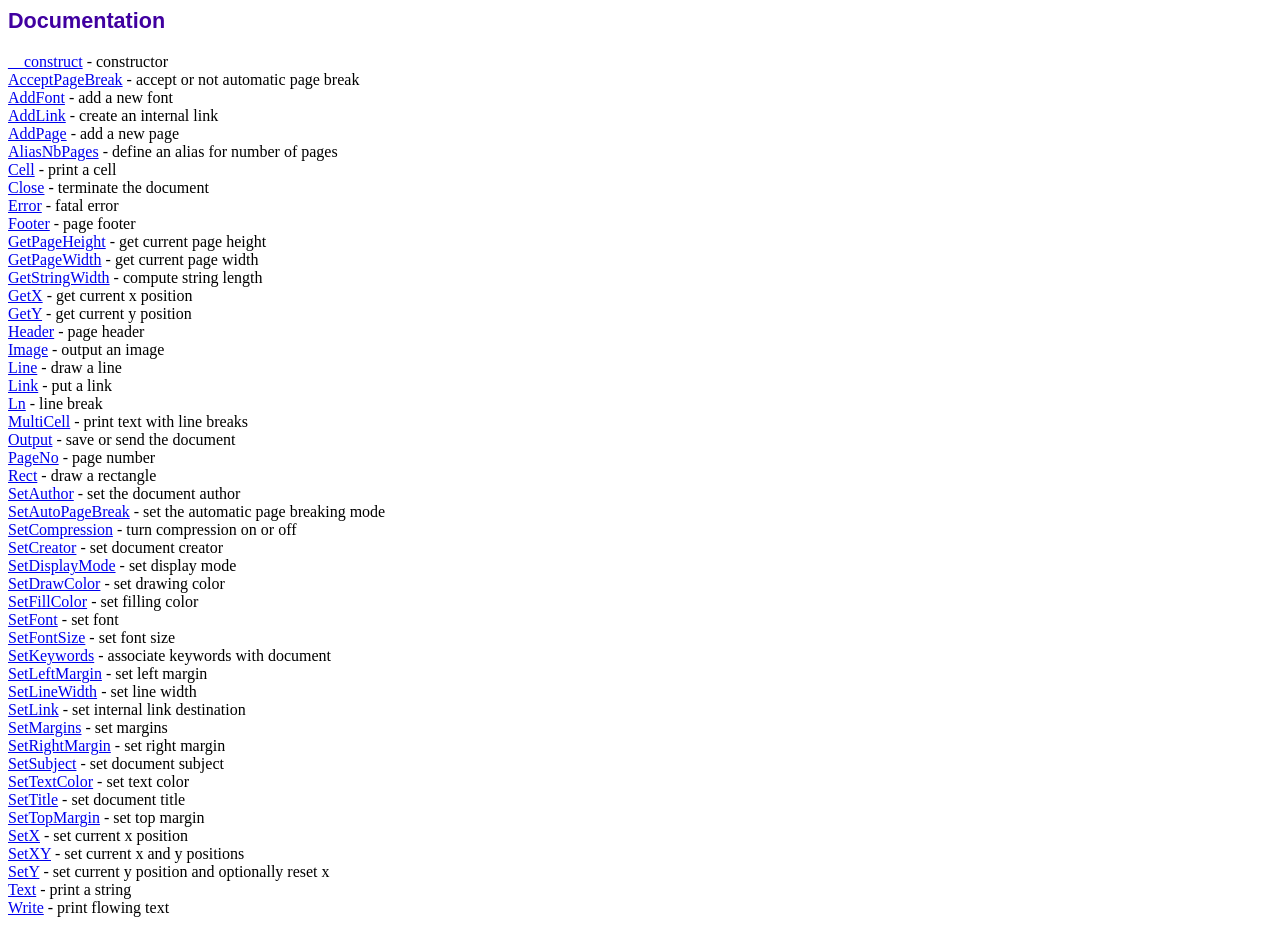
<file: fpdf/doc/index.htm>
<!DOCTYPE html PUBLIC "-//W3C//DTD HTML 4.01 Transitional//EN">
<html>
<head>
<meta http-equiv="Content-Type" content="text/html; charset=UTF-8">
<title>Documentation</title>
<link type="text/css" rel="stylesheet" href="../fpdf.css">
</head>
<body>
<h1>Documentation</h1>
<a href="__construct.htm">__construct</a> - constructor<br>
<a href="acceptpagebreak.htm">AcceptPageBreak</a> - accept or not automatic page break<br>
<a href="addfont.htm">AddFont</a> - add a new font<br>
<a href="addlink.htm">AddLink</a> - create an internal link<br>
<a href="addpage.htm">AddPage</a> - add a new page<br>
<a href="aliasnbpages.htm">AliasNbPages</a> - define an alias for number of pages<br>
<a href="cell.htm">Cell</a> - print a cell<br>
<a href="close.htm">Close</a> - terminate the document<br>
<a href="error.htm">Error</a> - fatal error<br>
<a href="footer.htm">Footer</a> - page footer<br>
<a href="getpageheight.htm">GetPageHeight</a> - get current page height<br>
<a href="getpagewidth.htm">GetPageWidth</a> - get current page width<br>
<a href="getstringwidth.htm">GetStringWidth</a> - compute string length<br>
<a href="getx.htm">GetX</a> - get current x position<br>
<a href="gety.htm">GetY</a> - get current y position<br>
<a href="header.htm">Header</a> - page header<br>
<a href="image.htm">Image</a> - output an image<br>
<a href="line.htm">Line</a> - draw a line<br>
<a href="link.htm">Link</a> - put a link<br>
<a href="ln.htm">Ln</a> - line break<br>
<a href="multicell.htm">MultiCell</a> - print text with line breaks<br>
<a href="output.htm">Output</a> - save or send the document<br>
<a href="pageno.htm">PageNo</a> - page number<br>
<a href="rect.htm">Rect</a> - draw a rectangle<br>
<a href="setauthor.htm">SetAuthor</a> - set the document author<br>
<a href="setautopagebreak.htm">SetAutoPageBreak</a> - set the automatic page breaking mode<br>
<a href="setcompression.htm">SetCompression</a> - turn compression on or off<br>
<a href="setcreator.htm">SetCreator</a> - set document creator<br>
<a href="setdisplaymode.htm">SetDisplayMode</a> - set display mode<br>
<a href="setdrawcolor.htm">SetDrawColor</a> - set drawing color<br>
<a href="setfillcolor.htm">SetFillColor</a> - set filling color<br>
<a href="setfont.htm">SetFont</a> - set font<br>
<a href="setfontsize.htm">SetFontSize</a> - set font size<br>
<a href="setkeywords.htm">SetKeywords</a> - associate keywords with document<br>
<a href="setleftmargin.htm">SetLeftMargin</a> - set left margin<br>
<a href="setlinewidth.htm">SetLineWidth</a> - set line width<br>
<a href="setlink.htm">SetLink</a> - set internal link destination<br>
<a href="setmargins.htm">SetMargins</a> - set margins<br>
<a href="setrightmargin.htm">SetRightMargin</a> - set right margin<br>
<a href="setsubject.htm">SetSubject</a> - set document subject<br>
<a href="settextcolor.htm">SetTextColor</a> - set text color<br>
<a href="settitle.htm">SetTitle</a> - set document title<br>
<a href="settopmargin.htm">SetTopMargin</a> - set top margin<br>
<a href="setx.htm">SetX</a> - set current x position<br>
<a href="setxy.htm">SetXY</a> - set current x and y positions<br>
<a href="sety.htm">SetY</a> - set current y position and optionally reset x<br>
<a href="text.htm">Text</a> - print a string<br>
<a href="write.htm">Write</a> - print flowing text<br>
</body>
</html>
</file>
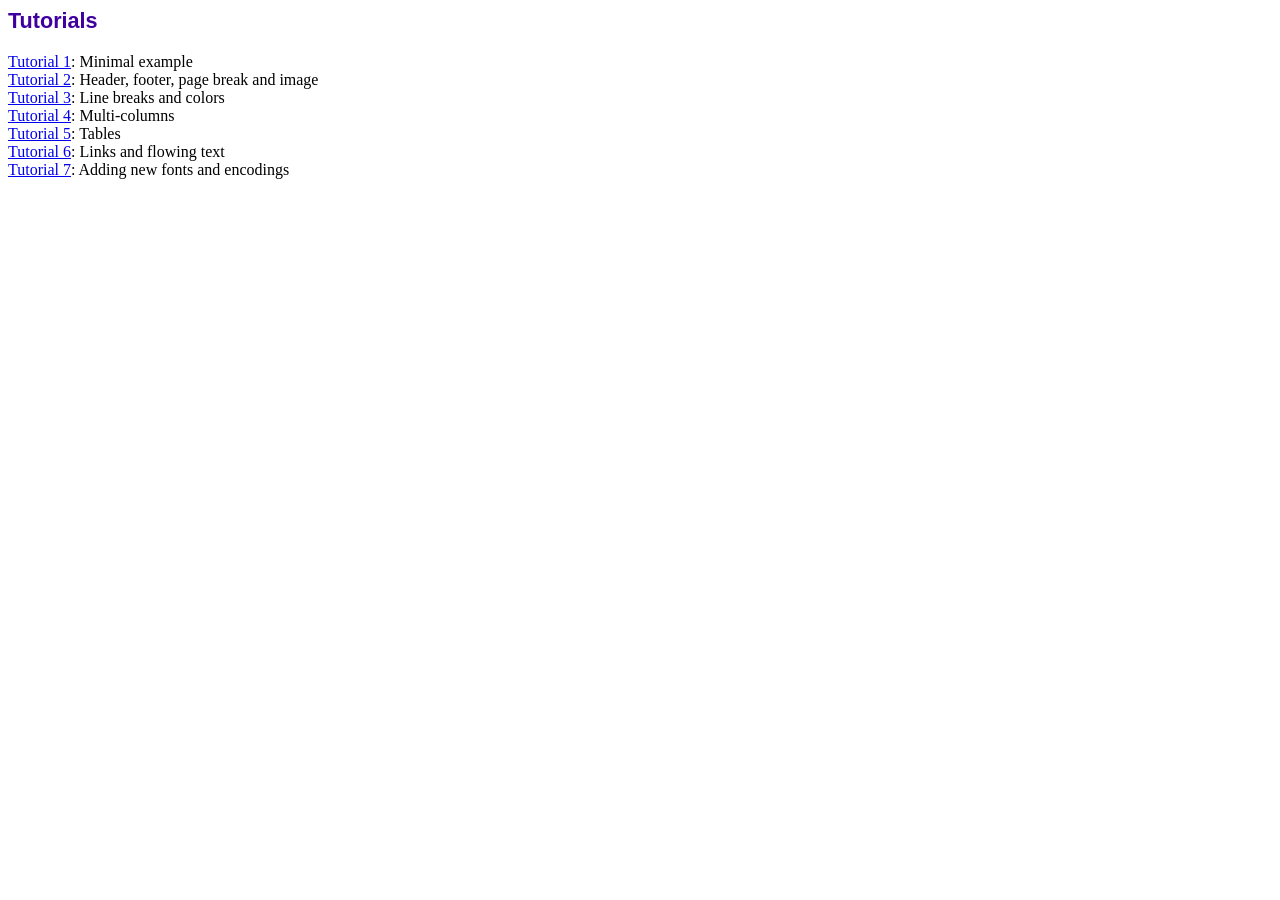
<file: fpdf/tutorial/index.htm>
<!DOCTYPE html PUBLIC "-//W3C//DTD HTML 4.01 Transitional//EN">
<html>
<head>
<meta http-equiv="Content-Type" content="text/html; charset=UTF-8">
<title>Tutorials</title>
<link type="text/css" rel="stylesheet" href="../fpdf.css">
</head>
<body>
<h1>Tutorials</h1>
<ul style="list-style-type:none; margin-left:0; padding-left:0">
<li><a href="tuto1.htm">Tutorial 1</a>: Minimal example</li>
<li><a href="tuto2.htm">Tutorial 2</a>: Header, footer, page break and image</li>
<li><a href="tuto3.htm">Tutorial 3</a>: Line breaks and colors</li>
<li><a href="tuto4.htm">Tutorial 4</a>: Multi-columns</li>
<li><a href="tuto5.htm">Tutorial 5</a>: Tables</li>
<li><a href="tuto6.htm">Tutorial 6</a>: Links and flowing text</li>
<li><a href="tuto7.htm">Tutorial 7</a>: Adding new fonts and encodings</li>
</ul>
</body>
</html>
</file>
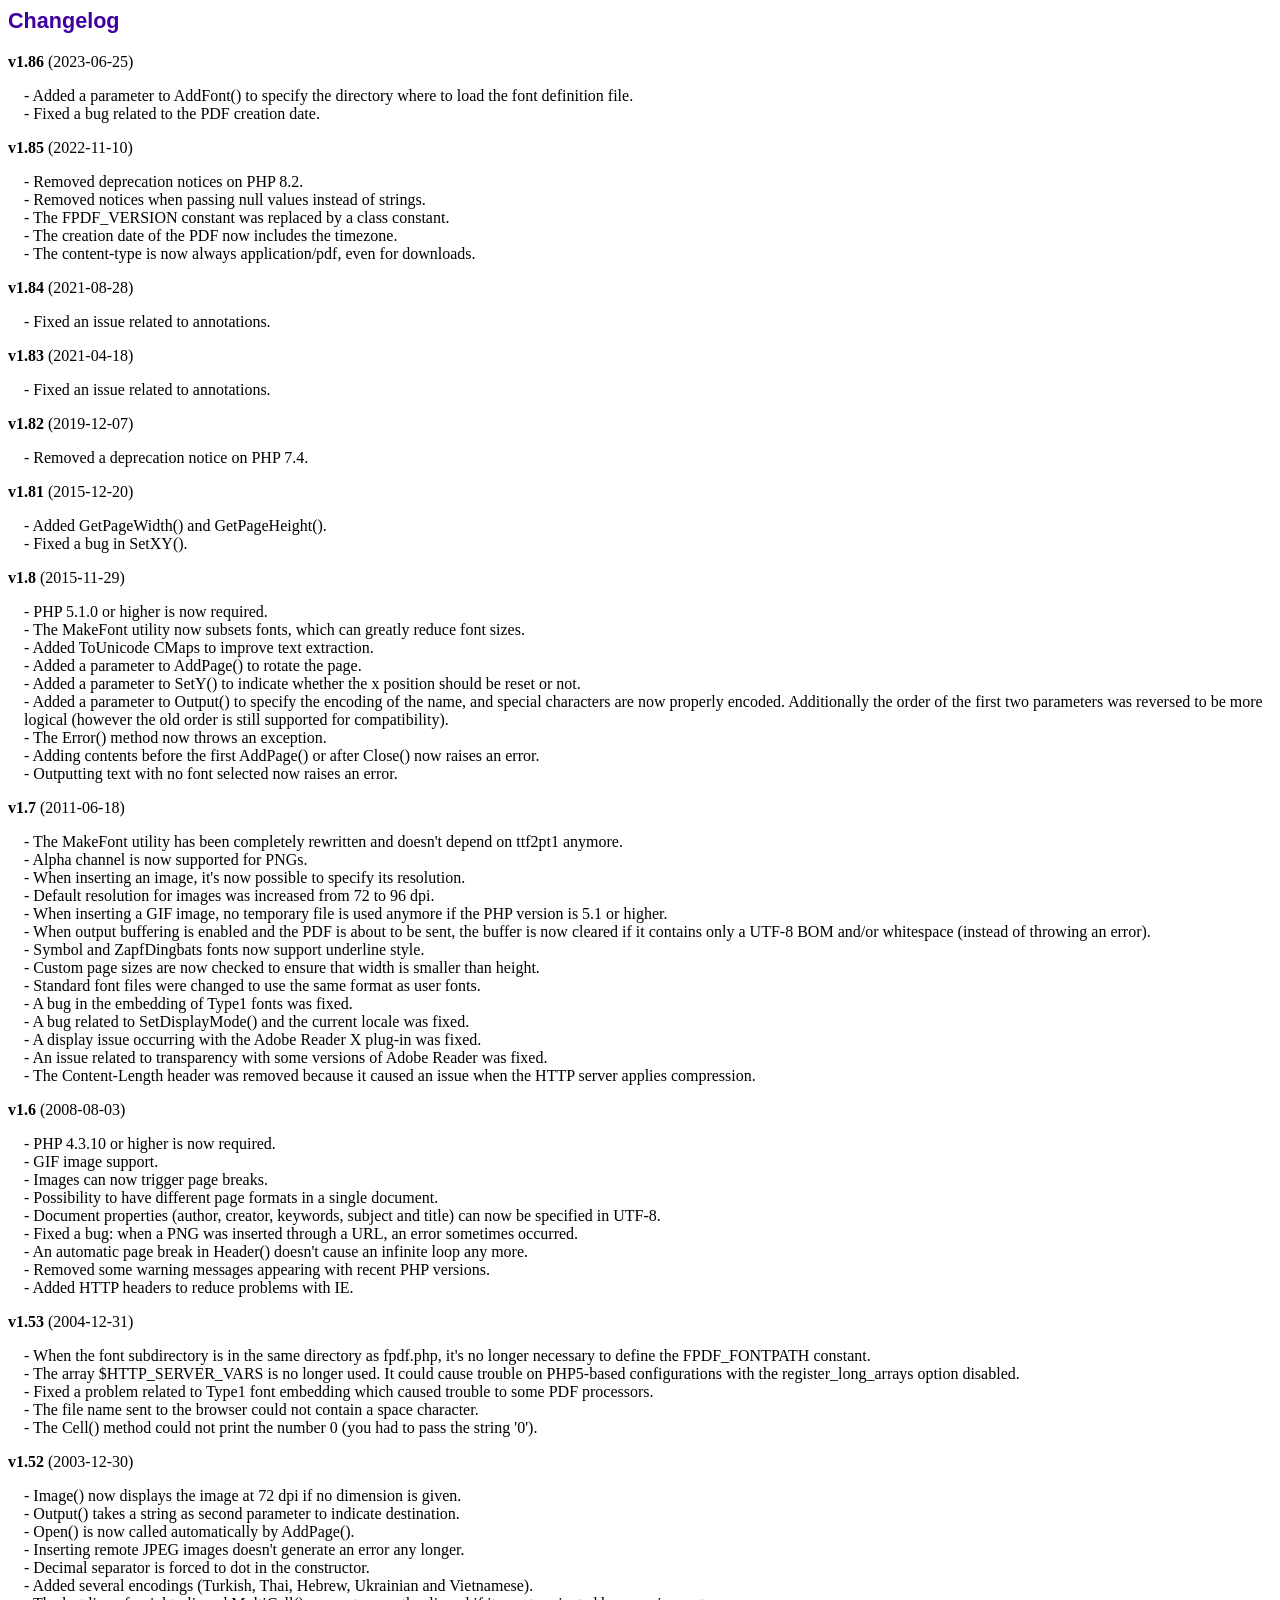
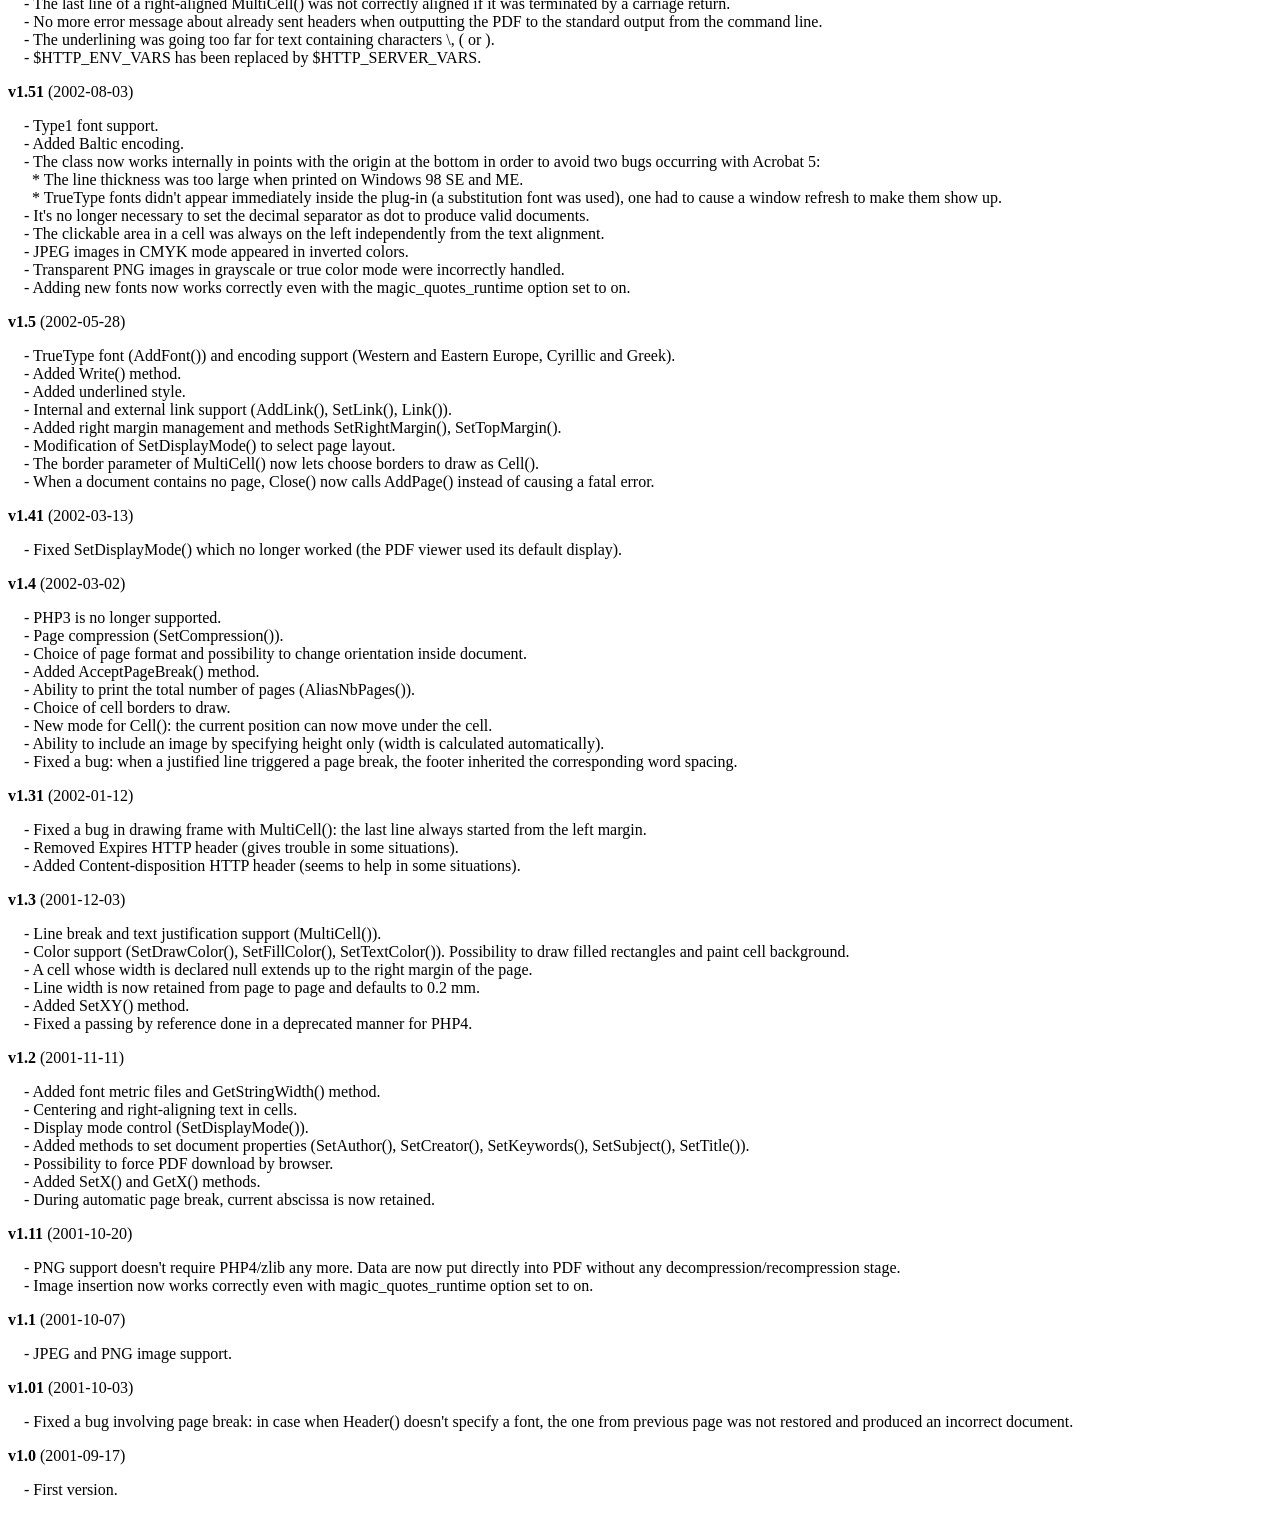
<file: fpdf/changelog.htm>
<!DOCTYPE html PUBLIC "-//W3C//DTD HTML 4.01 Transitional//EN">
<html>
<head>
<meta http-equiv="Content-Type" content="text/html; charset=UTF-8">
<title>Changelog</title>
<link type="text/css" rel="stylesheet" href="fpdf.css">
<style type="text/css">
dd {margin:1em 0 1em 1em}
</style>
</head>
<body>
<h1>Changelog</h1>
<dl>
<dt><strong>v1.86</strong> (2023-06-25)</dt>
<dd>
- Added a parameter to AddFont() to specify the directory where to load the font definition file.<br>
- Fixed a bug related to the PDF creation date.<br>
</dd>
<dt><strong>v1.85</strong> (2022-11-10)</dt>
<dd>
- Removed deprecation notices on PHP 8.2.<br>
- Removed notices when passing null values instead of strings.<br>
- The FPDF_VERSION constant was replaced by a class constant.<br>
- The creation date of the PDF now includes the timezone.<br>
- The content-type is now always application/pdf, even for downloads.<br>
</dd>
<dt><strong>v1.84</strong> (2021-08-28)</dt>
<dd>
- Fixed an issue related to annotations.<br>
</dd>
<dt><strong>v1.83</strong> (2021-04-18)</dt>
<dd>
- Fixed an issue related to annotations.<br>
</dd>
<dt><strong>v1.82</strong> (2019-12-07)</dt>
<dd>
- Removed a deprecation notice on PHP 7.4.<br>
</dd>
<dt><strong>v1.81</strong> (2015-12-20)</dt>
<dd>
- Added GetPageWidth() and GetPageHeight().<br>
- Fixed a bug in SetXY().<br>
</dd>
<dt><strong>v1.8</strong> (2015-11-29)</dt>
<dd>
- PHP 5.1.0 or higher is now required.<br>
- The MakeFont utility now subsets fonts, which can greatly reduce font sizes.<br>
- Added ToUnicode CMaps to improve text extraction.<br>
- Added a parameter to AddPage() to rotate the page.<br>
- Added a parameter to SetY() to indicate whether the x position should be reset or not.<br>
- Added a parameter to Output() to specify the encoding of the name, and special characters are now properly encoded. Additionally the order of the first two parameters was reversed to be more logical (however the old order is still supported for compatibility).<br>
- The Error() method now throws an exception.<br>
- Adding contents before the first AddPage() or after Close() now raises an error.<br>
- Outputting text with no font selected now raises an error.<br>
</dd>
<dt><strong>v1.7</strong> (2011-06-18)</dt>
<dd>
- The MakeFont utility has been completely rewritten and doesn't depend on ttf2pt1 anymore.<br>
- Alpha channel is now supported for PNGs.<br>
- When inserting an image, it's now possible to specify its resolution.<br>
- Default resolution for images was increased from 72 to 96 dpi.<br>
- When inserting a GIF image, no temporary file is used anymore if the PHP version is 5.1 or higher.<br>
- When output buffering is enabled and the PDF is about to be sent, the buffer is now cleared if it contains only a UTF-8 BOM and/or whitespace (instead of throwing an error).<br>
- Symbol and ZapfDingbats fonts now support underline style.<br>
- Custom page sizes are now checked to ensure that width is smaller than height.<br>
- Standard font files were changed to use the same format as user fonts.<br>
- A bug in the embedding of Type1 fonts was fixed.<br>
- A bug related to SetDisplayMode() and the current locale was fixed.<br>
- A display issue occurring with the Adobe Reader X plug-in was fixed.<br>
- An issue related to transparency with some versions of Adobe Reader was fixed.<br>
- The Content-Length header was removed because it caused an issue when the HTTP server applies compression.<br>
</dd>
<dt><strong>v1.6</strong> (2008-08-03)</dt>
<dd>
- PHP 4.3.10 or higher is now required.<br>
- GIF image support.<br>
- Images can now trigger page breaks.<br>
- Possibility to have different page formats in a single document.<br>
- Document properties (author, creator, keywords, subject and title) can now be specified in UTF-8.<br>
- Fixed a bug: when a PNG was inserted through a URL, an error sometimes occurred.<br>
- An automatic page break in Header() doesn't cause an infinite loop any more.<br>
- Removed some warning messages appearing with recent PHP versions.<br>
- Added HTTP headers to reduce problems with IE.<br>
</dd>
<dt><strong>v1.53</strong> (2004-12-31)</dt>
<dd>
- When the font subdirectory is in the same directory as fpdf.php, it's no longer necessary to define the FPDF_FONTPATH constant.<br>
- The array $HTTP_SERVER_VARS is no longer used. It could cause trouble on PHP5-based configurations with the register_long_arrays option disabled.<br>
- Fixed a problem related to Type1 font embedding which caused trouble to some PDF processors.<br>
- The file name sent to the browser could not contain a space character.<br>
- The Cell() method could not print the number 0 (you had to pass the string '0').<br>
</dd>
<dt><strong>v1.52</strong> (2003-12-30)</dt>
<dd>
- Image() now displays the image at 72 dpi if no dimension is given.<br>
- Output() takes a string as second parameter to indicate destination.<br>
- Open() is now called automatically by AddPage().<br>
- Inserting remote JPEG images doesn't generate an error any longer.<br>
- Decimal separator is forced to dot in the constructor.<br>
- Added several encodings (Turkish, Thai, Hebrew, Ukrainian and Vietnamese).<br>
- The last line of a right-aligned MultiCell() was not correctly aligned if it was terminated by a carriage return.<br>
- No more error message about already sent headers when outputting the PDF to the standard output from the command line.<br>
- The underlining was going too far for text containing characters \, ( or ).<br>
- $HTTP_ENV_VARS has been replaced by $HTTP_SERVER_VARS.<br>
</dd>
<dt><strong>v1.51</strong> (2002-08-03)</dt>
<dd>
- Type1 font support.<br>
- Added Baltic encoding.<br>
- The class now works internally in points with the origin at the bottom in order to avoid two bugs occurring with Acrobat 5:<br>&nbsp;&nbsp;* The line thickness was too large when printed on Windows 98 SE and ME.<br>&nbsp;&nbsp;* TrueType fonts didn't appear immediately inside the plug-in (a substitution font was used), one had to cause a window refresh to make them show up.<br>
- It's no longer necessary to set the decimal separator as dot to produce valid documents.<br>
- The clickable area in a cell was always on the left independently from the text alignment.<br>
- JPEG images in CMYK mode appeared in inverted colors.<br>
- Transparent PNG images in grayscale or true color mode were incorrectly handled.<br>
- Adding new fonts now works correctly even with the magic_quotes_runtime option set to on.<br>
</dd>
<dt><strong>v1.5</strong> (2002-05-28)</dt>
<dd>
- TrueType font (AddFont()) and encoding support (Western and Eastern Europe, Cyrillic and Greek).<br>
- Added Write() method.<br>
- Added underlined style.<br>
- Internal and external link support (AddLink(), SetLink(), Link()).<br>
- Added right margin management and methods SetRightMargin(), SetTopMargin().<br>
- Modification of SetDisplayMode() to select page layout.<br>
- The border parameter of MultiCell() now lets choose borders to draw as Cell().<br>
- When a document contains no page, Close() now calls AddPage() instead of causing a fatal error.<br>
</dd>
<dt><strong>v1.41</strong> (2002-03-13)</dt>
<dd>
- Fixed SetDisplayMode() which no longer worked (the PDF viewer used its default display).<br>
</dd>
<dt><strong>v1.4</strong> (2002-03-02)</dt>
<dd>
- PHP3 is no longer supported.<br>
- Page compression (SetCompression()).<br>
- Choice of page format and possibility to change orientation inside document.<br>
- Added AcceptPageBreak() method.<br>
- Ability to print the total number of pages (AliasNbPages()).<br>
- Choice of cell borders to draw.<br>
- New mode for Cell(): the current position can now move under the cell.<br>
- Ability to include an image by specifying height only (width is calculated automatically).<br>
- Fixed a bug: when a justified line triggered a page break, the footer inherited the corresponding word spacing.<br>
</dd>
<dt><strong>v1.31</strong> (2002-01-12)</dt>
<dd>
- Fixed a bug in drawing frame with MultiCell(): the last line always started from the left margin.<br>
- Removed Expires HTTP header (gives trouble in some situations).<br>
- Added Content-disposition HTTP header (seems to help in some situations).<br>
</dd>
<dt><strong>v1.3</strong> (2001-12-03)</dt>
<dd>
- Line break and text justification support (MultiCell()).<br>
- Color support (SetDrawColor(), SetFillColor(), SetTextColor()). Possibility to draw filled rectangles and paint cell background.<br>
- A cell whose width is declared null extends up to the right margin of the page.<br>
- Line width is now retained from page to page and defaults to 0.2 mm.<br>
- Added SetXY() method.<br>
- Fixed a passing by reference done in a deprecated manner for PHP4.<br>
</dd>
<dt><strong>v1.2</strong> (2001-11-11)</dt>
<dd>
- Added font metric files and GetStringWidth() method.<br>
- Centering and right-aligning text in cells.<br>
- Display mode control (SetDisplayMode()).<br>
- Added methods to set document properties (SetAuthor(), SetCreator(), SetKeywords(), SetSubject(), SetTitle()).<br>
- Possibility to force PDF download by browser.<br>
- Added SetX() and GetX() methods.<br>
- During automatic page break, current abscissa is now retained.<br>
</dd>
<dt><strong>v1.11</strong> (2001-10-20)</dt>
<dd>
- PNG support doesn't require PHP4/zlib any more. Data are now put directly into PDF without any decompression/recompression stage.<br>
- Image insertion now works correctly even with magic_quotes_runtime option set to on.<br>
</dd>
<dt><strong>v1.1</strong> (2001-10-07)</dt>
<dd>
- JPEG and PNG image support.<br>
</dd>
<dt><strong>v1.01</strong> (2001-10-03)</dt>
<dd>
- Fixed a bug involving page break: in case when Header() doesn't specify a font, the one from previous page was not restored and produced an incorrect document.<br>
</dd>
<dt><strong>v1.0</strong> (2001-09-17)</dt>
<dd>
- First version.<br>
</dd>
</dl>
</body>
</html>
</file>
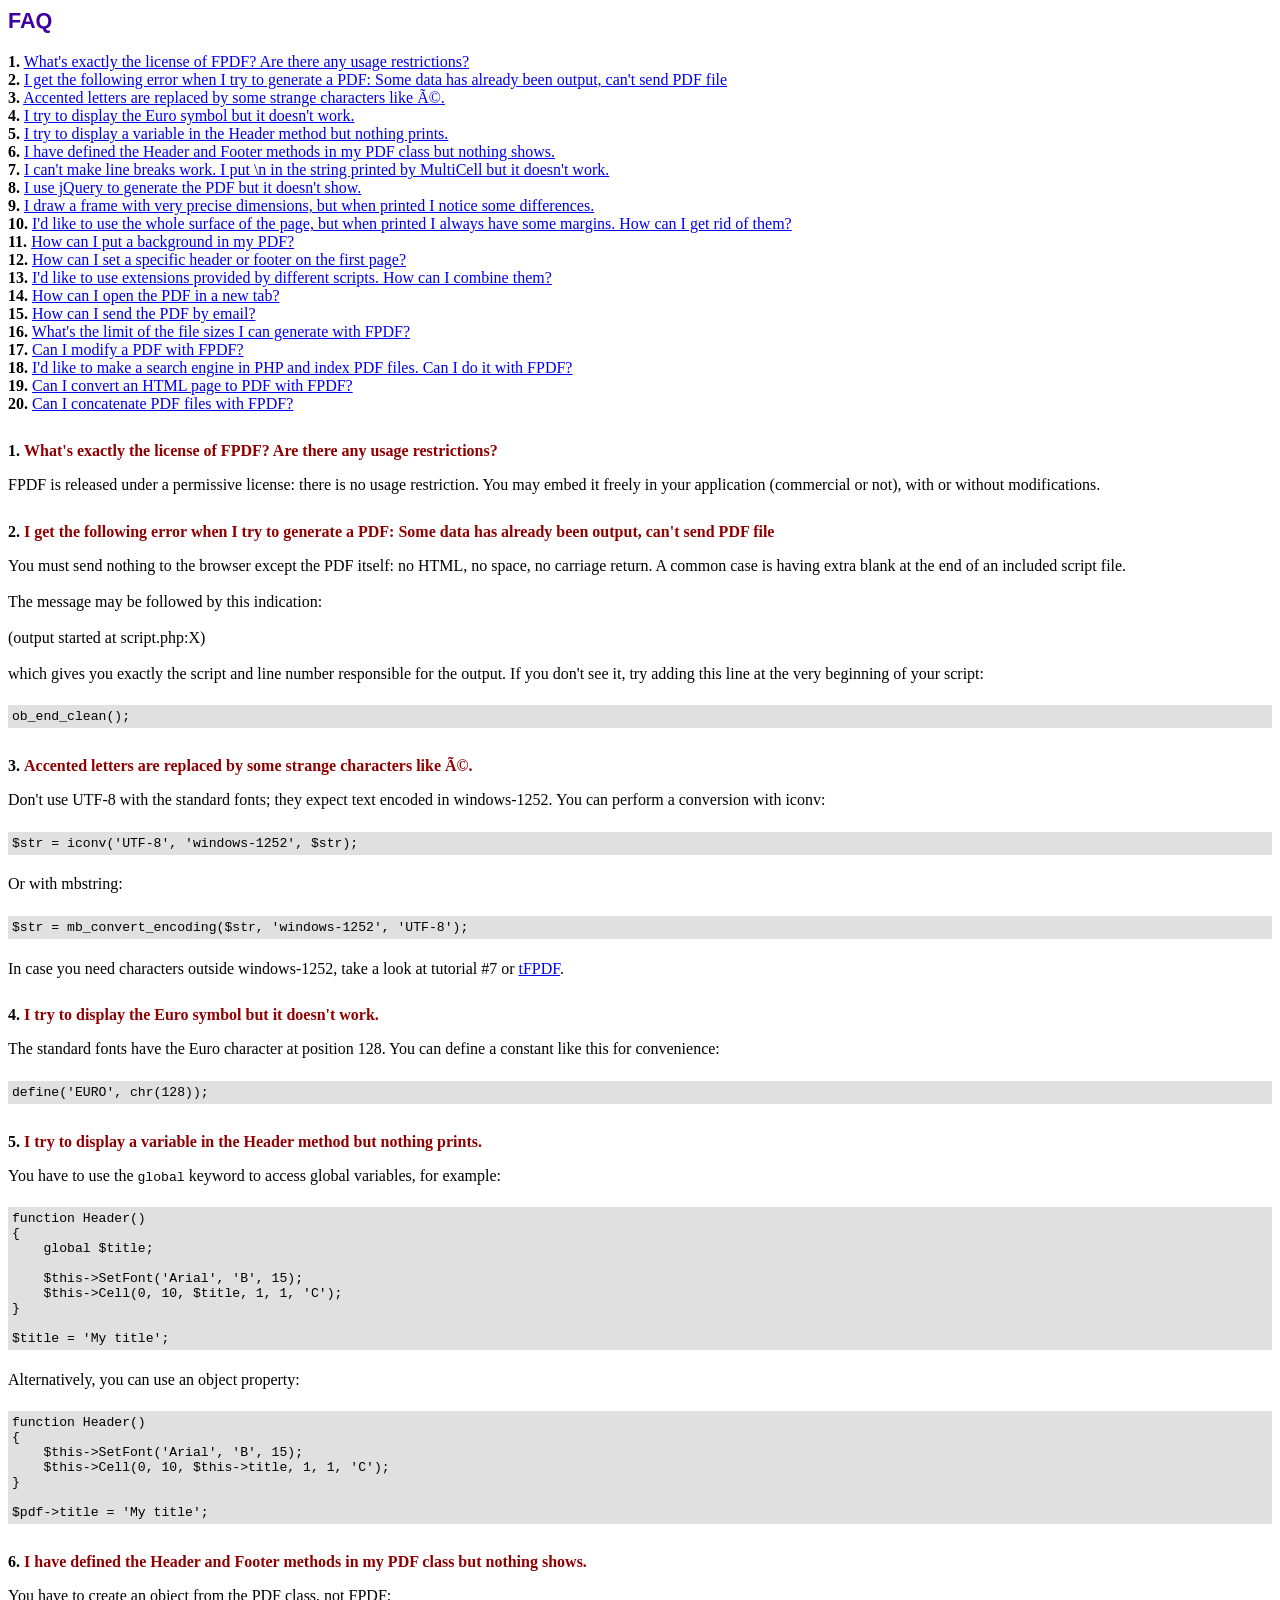
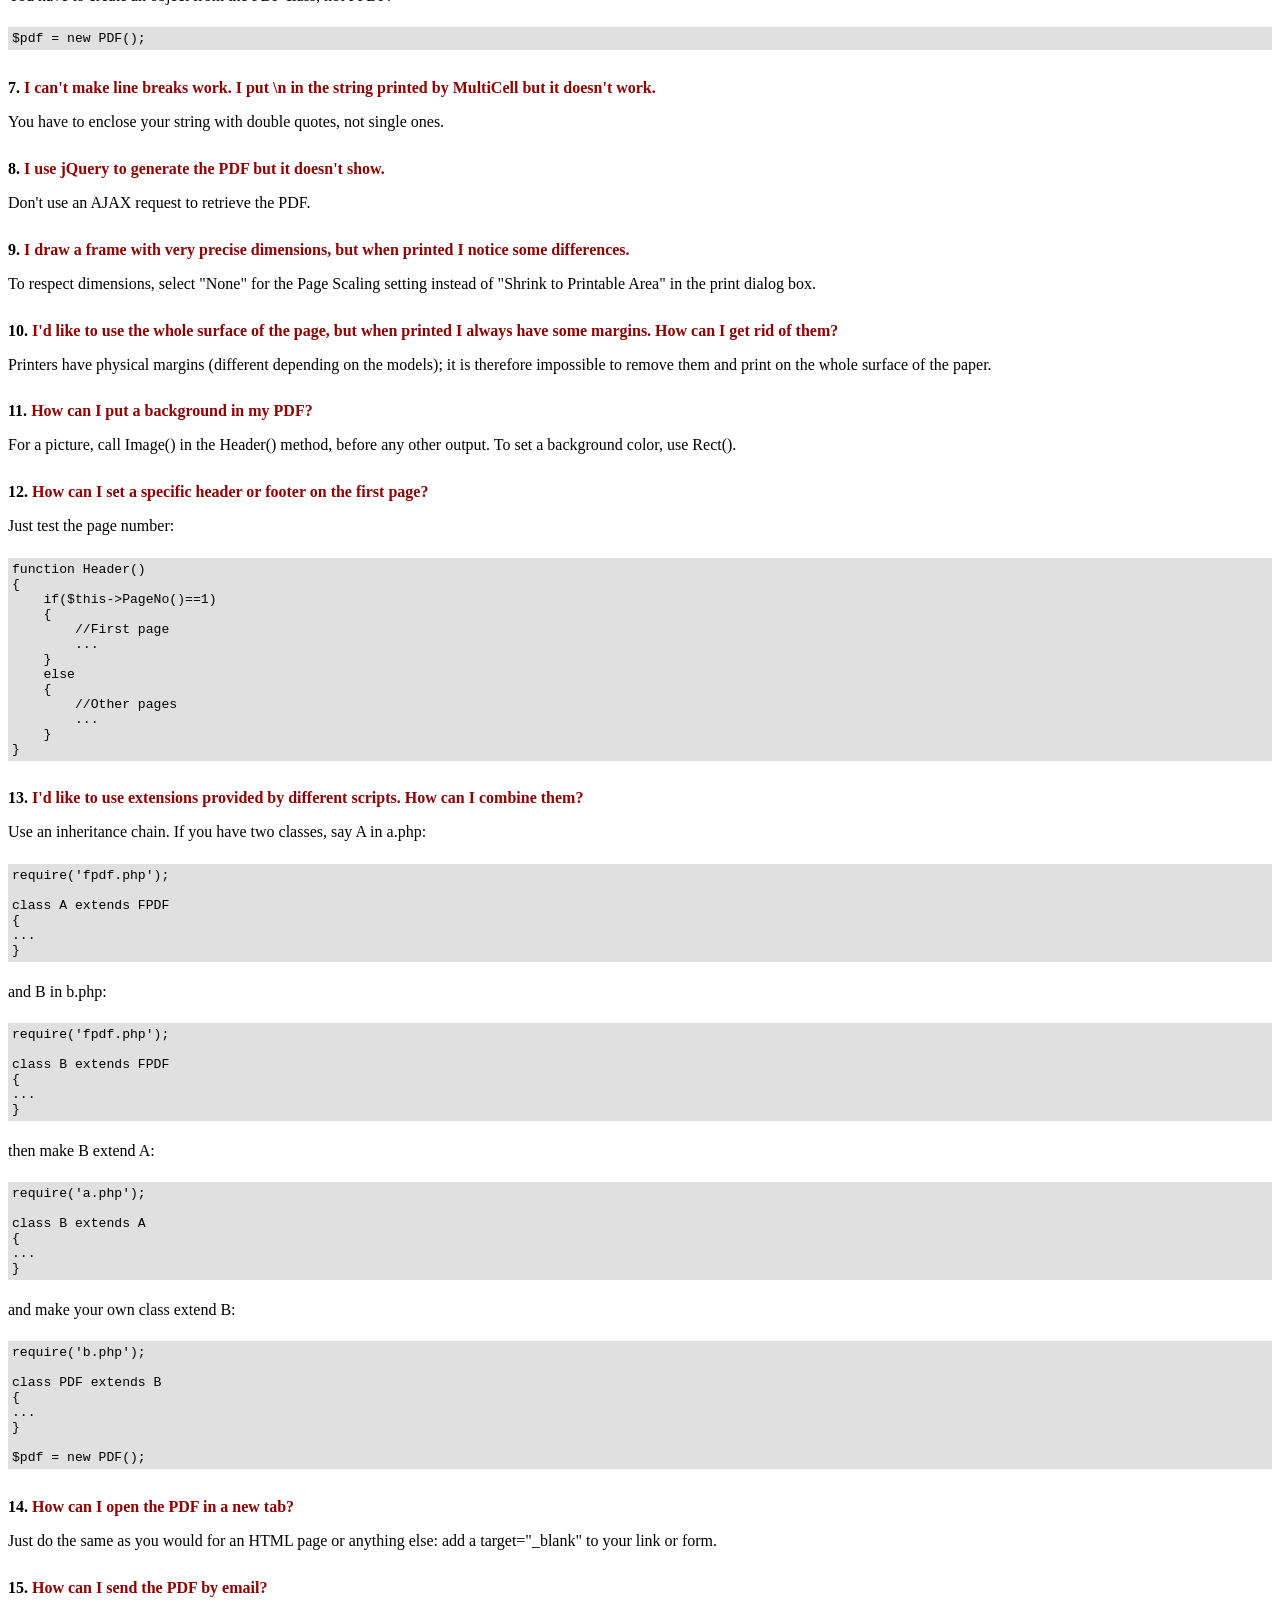
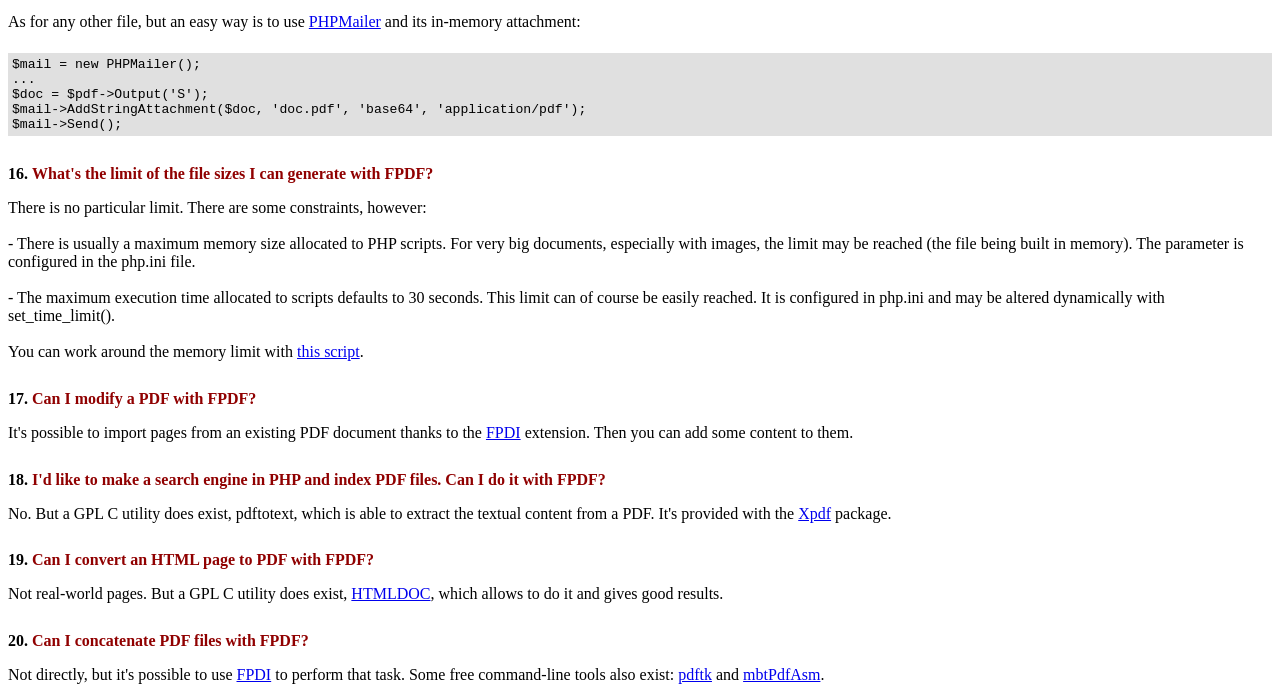
<file: fpdf/FAQ.htm>
<!DOCTYPE html PUBLIC "-//W3C//DTD HTML 4.01 Transitional//EN">
<html>
<head>
<meta http-equiv="Content-Type" content="text/html; charset=UTF-8">
<title>FAQ</title>
<link type="text/css" rel="stylesheet" href="fpdf.css">
<style type="text/css">
ul {list-style-type:none; margin:0; padding:0}
ul#answers li {margin-top:1.8em}
.question {font-weight:bold; color:#900000}
</style>
</head>
<body>
<h1>FAQ</h1>
<ul>
<li><b>1.</b> <a href='#q1'>What's exactly the license of FPDF? Are there any usage restrictions?</a></li>
<li><b>2.</b> <a href='#q2'>I get the following error when I try to generate a PDF: Some data has already been output, can't send PDF file</a></li>
<li><b>3.</b> <a href='#q3'>Accented letters are replaced by some strange characters like Ã©.</a></li>
<li><b>4.</b> <a href='#q4'>I try to display the Euro symbol but it doesn't work.</a></li>
<li><b>5.</b> <a href='#q5'>I try to display a variable in the Header method but nothing prints.</a></li>
<li><b>6.</b> <a href='#q6'>I have defined the Header and Footer methods in my PDF class but nothing shows.</a></li>
<li><b>7.</b> <a href='#q7'>I can't make line breaks work. I put \n in the string printed by MultiCell but it doesn't work.</a></li>
<li><b>8.</b> <a href='#q8'>I use jQuery to generate the PDF but it doesn't show.</a></li>
<li><b>9.</b> <a href='#q9'>I draw a frame with very precise dimensions, but when printed I notice some differences.</a></li>
<li><b>10.</b> <a href='#q10'>I'd like to use the whole surface of the page, but when printed I always have some margins. How can I get rid of them?</a></li>
<li><b>11.</b> <a href='#q11'>How can I put a background in my PDF?</a></li>
<li><b>12.</b> <a href='#q12'>How can I set a specific header or footer on the first page?</a></li>
<li><b>13.</b> <a href='#q13'>I'd like to use extensions provided by different scripts. How can I combine them?</a></li>
<li><b>14.</b> <a href='#q14'>How can I open the PDF in a new tab?</a></li>
<li><b>15.</b> <a href='#q15'>How can I send the PDF by email?</a></li>
<li><b>16.</b> <a href='#q16'>What's the limit of the file sizes I can generate with FPDF?</a></li>
<li><b>17.</b> <a href='#q17'>Can I modify a PDF with FPDF?</a></li>
<li><b>18.</b> <a href='#q18'>I'd like to make a search engine in PHP and index PDF files. Can I do it with FPDF?</a></li>
<li><b>19.</b> <a href='#q19'>Can I convert an HTML page to PDF with FPDF?</a></li>
<li><b>20.</b> <a href='#q20'>Can I concatenate PDF files with FPDF?</a></li>
</ul>

<ul id='answers'>
<li id='q1'>
<p><b>1.</b> <span class='question'>What's exactly the license of FPDF? Are there any usage restrictions?</span></p>
FPDF is released under a permissive license: there is no usage restriction. You may embed it
freely in your application (commercial or not), with or without modifications.
</li>

<li id='q2'>
<p><b>2.</b> <span class='question'>I get the following error when I try to generate a PDF: Some data has already been output, can't send PDF file</span></p>
You must send nothing to the browser except the PDF itself: no HTML, no space, no carriage return. A common
case is having extra blank at the end of an included script file.<br>
<br>
The message may be followed by this indication:<br>
<br>
(output started at script.php:X)<br>
<br>
which gives you exactly the script and line number responsible for the output. If you don't see it,
try adding this line at the very beginning of your script:
<div class="doc-source">
<pre><code>ob_end_clean();</code></pre>
</div>
</li>

<li id='q3'>
<p><b>3.</b> <span class='question'>Accented letters are replaced by some strange characters like Ã©.</span></p>
Don't use UTF-8 with the standard fonts; they expect text encoded in windows-1252.
You can perform a conversion with iconv:
<div class="doc-source">
<pre><code>$str = iconv('UTF-8', 'windows-1252', $str);</code></pre>
</div>
Or with mbstring:
<div class="doc-source">
<pre><code>$str = mb_convert_encoding($str, 'windows-1252', 'UTF-8');</code></pre>
</div>
In case you need characters outside windows-1252, take a look at tutorial #7 or
<a href="http://www.fpdf.org/?go=script&amp;id=92" target="_blank">tFPDF</a>.
</li>

<li id='q4'>
<p><b>4.</b> <span class='question'>I try to display the Euro symbol but it doesn't work.</span></p>
The standard fonts have the Euro character at position 128. You can define a constant like this
for convenience:
<div class="doc-source">
<pre><code>define('EURO', chr(128));</code></pre>
</div>
</li>

<li id='q5'>
<p><b>5.</b> <span class='question'>I try to display a variable in the Header method but nothing prints.</span></p>
You have to use the <code>global</code> keyword to access global variables, for example:
<div class="doc-source">
<pre><code>function Header()
{
    global $title;

    $this-&gt;SetFont('Arial', 'B', 15);
    $this-&gt;Cell(0, 10, $title, 1, 1, 'C');
}

$title = 'My title';</code></pre>
</div>
Alternatively, you can use an object property:
<div class="doc-source">
<pre><code>function Header()
{
    $this-&gt;SetFont('Arial', 'B', 15);
    $this-&gt;Cell(0, 10, $this-&gt;title, 1, 1, 'C');
}

$pdf-&gt;title = 'My title';</code></pre>
</div>
</li>

<li id='q6'>
<p><b>6.</b> <span class='question'>I have defined the Header and Footer methods in my PDF class but nothing shows.</span></p>
You have to create an object from the PDF class, not FPDF:
<div class="doc-source">
<pre><code>$pdf = new PDF();</code></pre>
</div>
</li>

<li id='q7'>
<p><b>7.</b> <span class='question'>I can't make line breaks work. I put \n in the string printed by MultiCell but it doesn't work.</span></p>
You have to enclose your string with double quotes, not single ones.
</li>

<li id='q8'>
<p><b>8.</b> <span class='question'>I use jQuery to generate the PDF but it doesn't show.</span></p>
Don't use an AJAX request to retrieve the PDF.
</li>

<li id='q9'>
<p><b>9.</b> <span class='question'>I draw a frame with very precise dimensions, but when printed I notice some differences.</span></p>
To respect dimensions, select "None" for the Page Scaling setting instead of "Shrink to Printable Area" in the print dialog box.
</li>

<li id='q10'>
<p><b>10.</b> <span class='question'>I'd like to use the whole surface of the page, but when printed I always have some margins. How can I get rid of them?</span></p>
Printers have physical margins (different depending on the models); it is therefore impossible to remove
them and print on the whole surface of the paper.
</li>

<li id='q11'>
<p><b>11.</b> <span class='question'>How can I put a background in my PDF?</span></p>
For a picture, call Image() in the Header() method, before any other output. To set a background color, use Rect().
</li>

<li id='q12'>
<p><b>12.</b> <span class='question'>How can I set a specific header or footer on the first page?</span></p>
Just test the page number:
<div class="doc-source">
<pre><code>function Header()
{
    if($this-&gt;PageNo()==1)
    {
        //First page
        ...
    }
    else
    {
        //Other pages
        ...
    }
}</code></pre>
</div>
</li>

<li id='q13'>
<p><b>13.</b> <span class='question'>I'd like to use extensions provided by different scripts. How can I combine them?</span></p>
Use an inheritance chain. If you have two classes, say A in a.php:
<div class="doc-source">
<pre><code>require('fpdf.php');

class A extends FPDF
{
...
}</code></pre>
</div>
and B in b.php:
<div class="doc-source">
<pre><code>require('fpdf.php');

class B extends FPDF
{
...
}</code></pre>
</div>
then make B extend A:
<div class="doc-source">
<pre><code>require('a.php');

class B extends A
{
...
}</code></pre>
</div>
and make your own class extend B:
<div class="doc-source">
<pre><code>require('b.php');

class PDF extends B
{
...
}

$pdf = new PDF();</code></pre>
</div>
</li>

<li id='q14'>
<p><b>14.</b> <span class='question'>How can I open the PDF in a new tab?</span></p>
Just do the same as you would for an HTML page or anything else: add a target="_blank" to your link or form.
</li>

<li id='q15'>
<p><b>15.</b> <span class='question'>How can I send the PDF by email?</span></p>
As for any other file, but an easy way is to use <a href="https://github.com/PHPMailer/PHPMailer" target="_blank">PHPMailer</a> and
its in-memory attachment:
<div class="doc-source">
<pre><code>$mail = new PHPMailer();
...
$doc = $pdf-&gt;Output('S');
$mail-&gt;AddStringAttachment($doc, 'doc.pdf', 'base64', 'application/pdf');
$mail-&gt;Send();</code></pre>
</div>
</li>

<li id='q16'>
<p><b>16.</b> <span class='question'>What's the limit of the file sizes I can generate with FPDF?</span></p>
There is no particular limit. There are some constraints, however:
<br>
<br>
- There is usually a maximum memory size allocated to PHP scripts. For very big documents,
especially with images, the limit may be reached (the file being built in memory). The
parameter is configured in the php.ini file.
<br>
<br>
- The maximum execution time allocated to scripts defaults to 30 seconds. This limit can of course
be easily reached. It is configured in php.ini and may be altered dynamically with set_time_limit().
<br>
<br>
You can work around the memory limit with <a href="http://www.fpdf.org/?go=script&amp;id=76" target="_blank">this script</a>.
</li>

<li id='q17'>
<p><b>17.</b> <span class='question'>Can I modify a PDF with FPDF?</span></p>
It's possible to import pages from an existing PDF document thanks to the
<a href="https://www.setasign.com/products/fpdi/about/" target="_blank">FPDI</a> extension.
Then you can add some content to them.
</li>

<li id='q18'>
<p><b>18.</b> <span class='question'>I'd like to make a search engine in PHP and index PDF files. Can I do it with FPDF?</span></p>
No. But a GPL C utility does exist, pdftotext, which is able to extract the textual content from a PDF.
It's provided with the <a href="https://www.xpdfreader.com" target="_blank">Xpdf</a> package.
</li>

<li id='q19'>
<p><b>19.</b> <span class='question'>Can I convert an HTML page to PDF with FPDF?</span></p>
Not real-world pages. But a GPL C utility does exist, <a href="https://www.msweet.org/htmldoc/" target="_blank">HTMLDOC</a>,
which allows to do it and gives good results.
</li>

<li id='q20'>
<p><b>20.</b> <span class='question'>Can I concatenate PDF files with FPDF?</span></p>
Not directly, but it's possible to use <a href="https://www.setasign.com/products/fpdi/demos/concatenate-fake/" target="_blank">FPDI</a>
to perform that task. Some free command-line tools also exist:
<a href="https://www.pdflabs.com/tools/pdftk-the-pdf-toolkit/" target="_blank">pdftk</a> and
<a href="http://thierry.schmit.free.fr/spip/spip.php?article15" target="_blank">mbtPdfAsm</a>.
</li>
</ul>
</body>
</html>
</file>
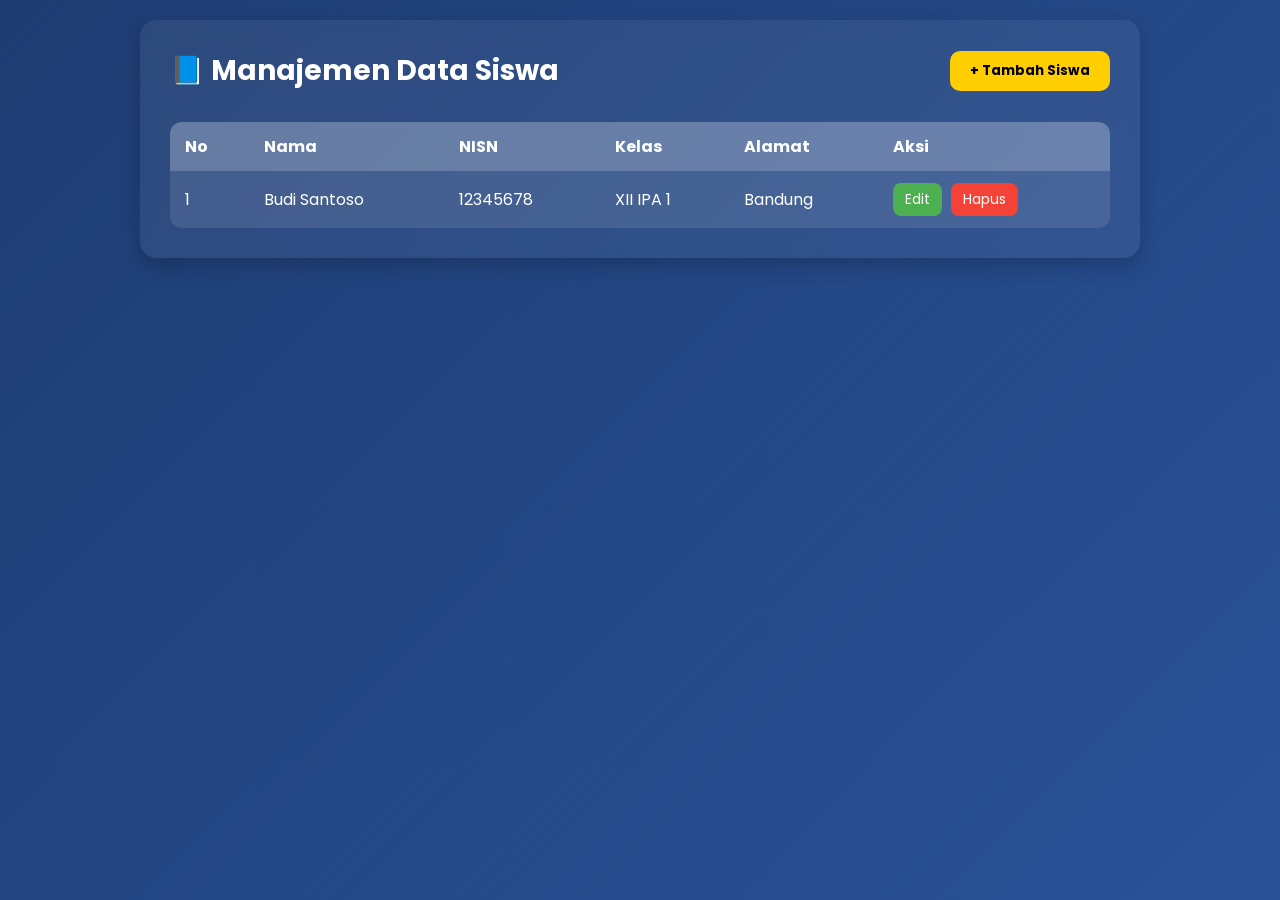
<file: modules/aku.html>
<!DOCTYPE html>
<html lang="id">
<head>
  <meta charset="UTF-8" />
  <meta name="viewport" content="width=device-width, initial-scale=1.0"/>
  <title>Manajemen Data Siswa</title>
  <link rel="stylesheet" href="style.css" />
  <link rel="preconnect" href="https://fonts.googleapis.com">
  <link href="https://fonts.googleapis.com/css2?family=Poppins:wght@400;600&display=swap" rel="stylesheet">
</head>
<body>
  <div class="container">
    <header>
      <h1>📘 Manajemen Data Siswa</h1>
      <button class="btn-add">+ Tambah Siswa</button>
    </header>
    
    <table>
      <thead>
        <tr>
          <th>No</th>
          <th>Nama</th>
          <th>NISN</th>
          <th>Kelas</th>
          <th>Alamat</th>
          <th>Aksi</th>
        </tr>
      </thead>
      <tbody>
        <tr>
          <td>1</td>
          <td>Budi Santoso</td>
          <td>12345678</td>
          <td>XII IPA 1</td>
          <td>Bandung</td>
          <td>
            <button class="btn edit">Edit</button>
            <button class="btn delete">Hapus</button>
          </td>
        </tr>
        <!-- Tambah baris siswa lain di sini -->
      </tbody>
    </table>
  </div>
</body>
</html>
</file>
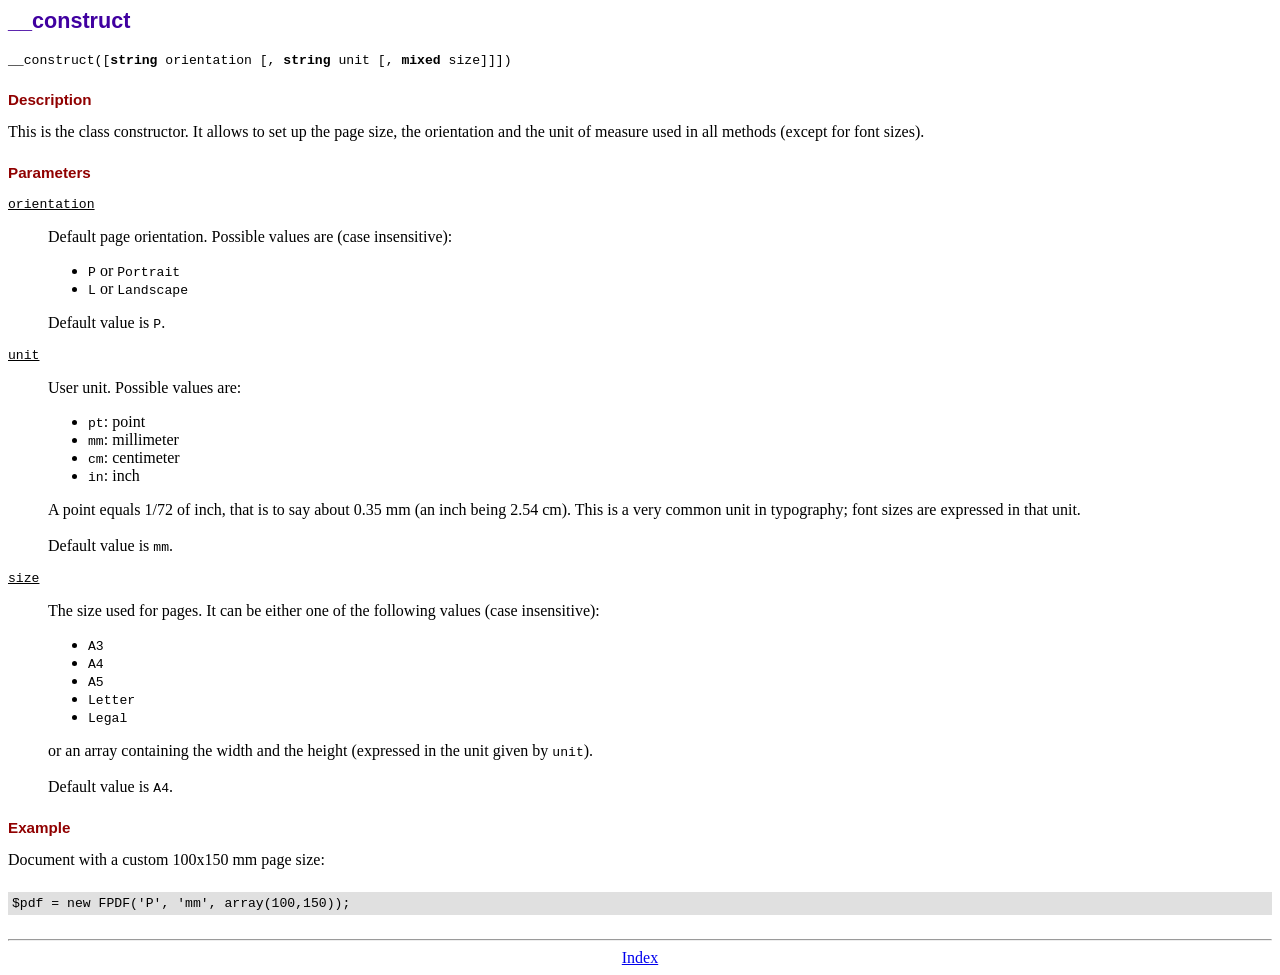
<file: fpdf/doc/__construct.htm>
<!DOCTYPE html PUBLIC "-//W3C//DTD HTML 4.01 Transitional//EN">
<html>
<head>
<meta http-equiv="Content-Type" content="text/html; charset=UTF-8">
<title>__construct</title>
<link type="text/css" rel="stylesheet" href="../fpdf.css">
</head>
<body>
<h1>__construct</h1>
<code>__construct([<b>string</b> orientation [, <b>string</b> unit [, <b>mixed</b> size]]])</code>
<h2>Description</h2>
This is the class constructor. It allows to set up the page size, the orientation and the
unit of measure used in all methods (except for font sizes).
<h2>Parameters</h2>
<dl class="param">
<dt><code>orientation</code></dt>
<dd>
Default page orientation. Possible values are (case insensitive):
<ul>
<li><code>P</code> or <code>Portrait</code></li>
<li><code>L</code> or <code>Landscape</code></li>
</ul>
Default value is <code>P</code>.
</dd>
<dt><code>unit</code></dt>
<dd>
User unit. Possible values are:
<ul>
<li><code>pt</code>: point</li>
<li><code>mm</code>: millimeter</li>
<li><code>cm</code>: centimeter</li>
<li><code>in</code>: inch</li>
</ul>
A point equals 1/72 of inch, that is to say about 0.35 mm (an inch being 2.54 cm). This
is a very common unit in typography; font sizes are expressed in that unit.
<br>
<br>
Default value is <code>mm</code>.
</dd>
<dt><code>size</code></dt>
<dd>
The size used for pages. It can be either one of the following values (case insensitive):
<ul>
<li><code>A3</code></li>
<li><code>A4</code></li>
<li><code>A5</code></li>
<li><code>Letter</code></li>
<li><code>Legal</code></li>
</ul>
or an array containing the width and the height (expressed in the unit given by <code>unit</code>).<br>
<br>
Default value is <code>A4</code>.
</dd>
</dl>
<h2>Example</h2>
Document with a custom 100x150 mm page size:
<div class="doc-source">
<pre><code>$pdf = new FPDF('P', 'mm', array(100,150));</code></pre>
</div>
<hr style="margin-top:1.5em">
<div style="text-align:center"><a href="index.htm">Index</a></div>
</body>
</html>
</file>
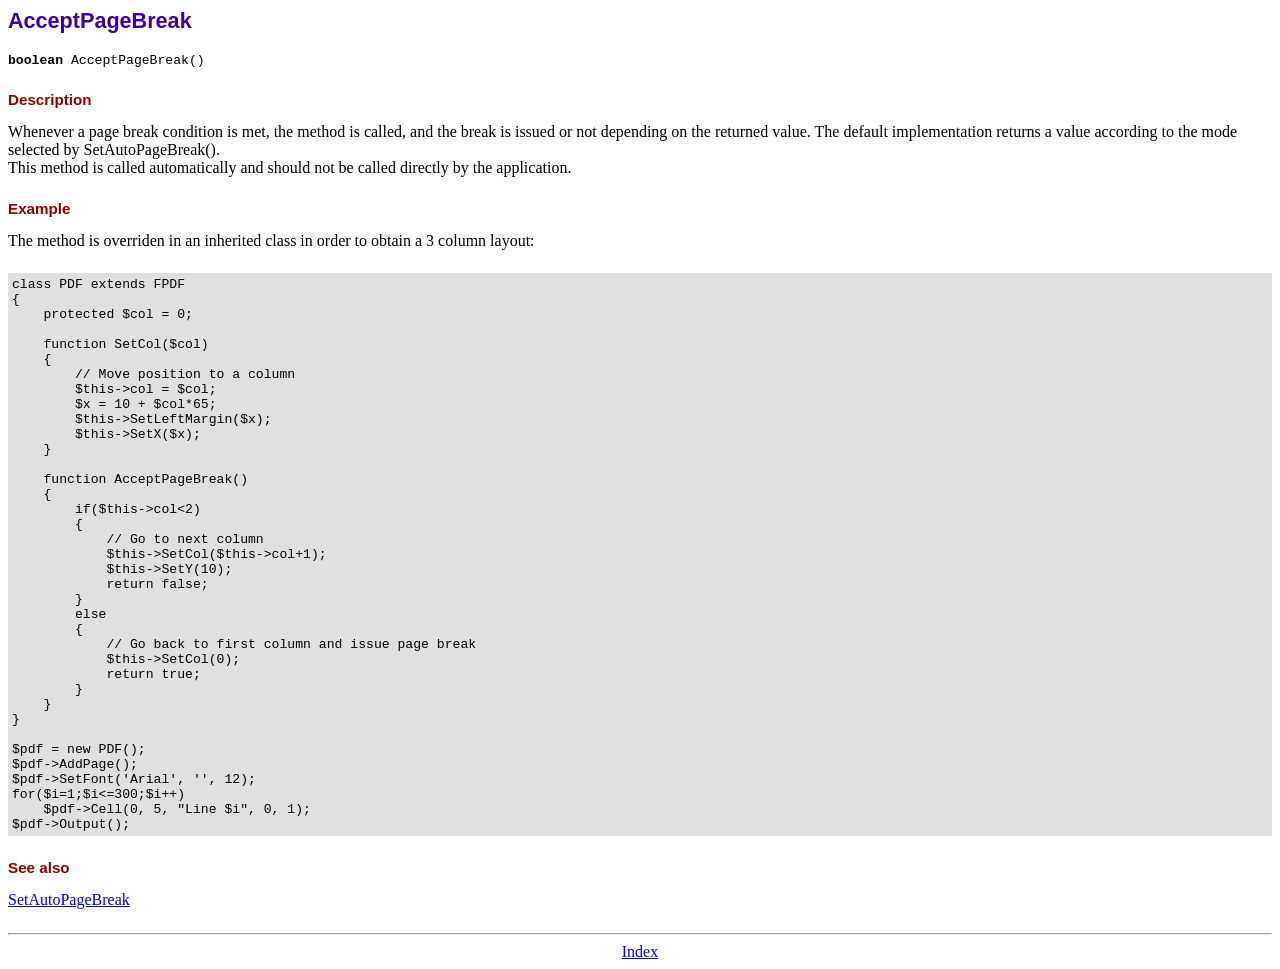
<file: fpdf/doc/acceptpagebreak.htm>
<!DOCTYPE html PUBLIC "-//W3C//DTD HTML 4.01 Transitional//EN">
<html>
<head>
<meta http-equiv="Content-Type" content="text/html; charset=UTF-8">
<title>AcceptPageBreak</title>
<link type="text/css" rel="stylesheet" href="../fpdf.css">
</head>
<body>
<h1>AcceptPageBreak</h1>
<code><b>boolean</b> AcceptPageBreak()</code>
<h2>Description</h2>
Whenever a page break condition is met, the method is called, and the break is issued or not
depending on the returned value. The default implementation returns a value according to the
mode selected by SetAutoPageBreak().
<br>
This method is called automatically and should not be called directly by the application.
<h2>Example</h2>
The method is overriden in an inherited class in order to obtain a 3 column layout:
<div class="doc-source">
<pre><code>class PDF extends FPDF
{
    protected $col = 0;

    function SetCol($col)
    {
        // Move position to a column
        $this-&gt;col = $col;
        $x = 10 + $col*65;
        $this-&gt;SetLeftMargin($x);
        $this-&gt;SetX($x);
    }

    function AcceptPageBreak()
    {
        if($this-&gt;col&lt;2)
        {
            // Go to next column
            $this-&gt;SetCol($this-&gt;col+1);
            $this-&gt;SetY(10);
            return false;
        }
        else
        {
            // Go back to first column and issue page break
            $this-&gt;SetCol(0);
            return true;
        }
    }
}

$pdf = new PDF();
$pdf-&gt;AddPage();
$pdf-&gt;SetFont('Arial', '', 12);
for($i=1;$i&lt;=300;$i++)
    $pdf-&gt;Cell(0, 5, "Line $i", 0, 1);
$pdf-&gt;Output();</code></pre>
</div>
<h2>See also</h2>
<a href="setautopagebreak.htm">SetAutoPageBreak</a>
<hr style="margin-top:1.5em">
<div style="text-align:center"><a href="index.htm">Index</a></div>
</body>
</html>
</file>
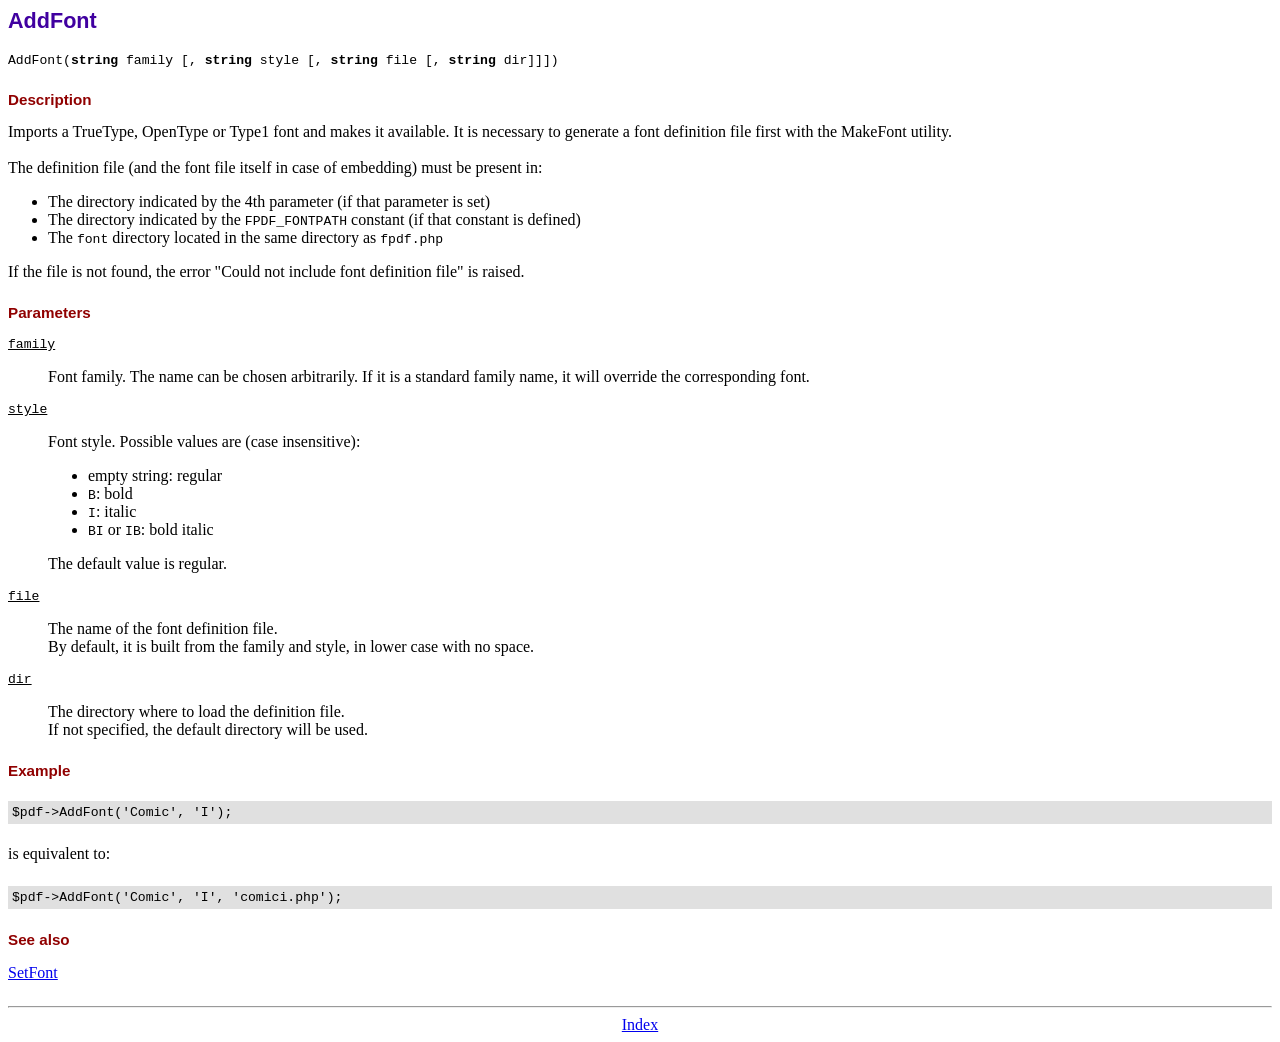
<file: fpdf/doc/addfont.htm>
<!DOCTYPE html PUBLIC "-//W3C//DTD HTML 4.01 Transitional//EN">
<html>
<head>
<meta http-equiv="Content-Type" content="text/html; charset=UTF-8">
<title>AddFont</title>
<link type="text/css" rel="stylesheet" href="../fpdf.css">
</head>
<body>
<h1>AddFont</h1>
<code>AddFont(<b>string</b> family [, <b>string</b> style [, <b>string</b> file [, <b>string</b> dir]]])</code>
<h2>Description</h2>
Imports a TrueType, OpenType or Type1 font and makes it available. It is necessary to generate a font
definition file first with the MakeFont utility.
<br>
<br>
The definition file (and the font file itself in case of embedding) must be present in:
<ul>
<li>The directory indicated by the 4th parameter (if that parameter is set)</li>
<li>The directory indicated by the <code>FPDF_FONTPATH</code> constant (if that constant is defined)</li>
<li>The <code>font</code> directory located in the same directory as <code>fpdf.php</code></li>
</ul>
If the file is not found, the error "Could not include font definition file" is raised.
<h2>Parameters</h2>
<dl class="param">
<dt><code>family</code></dt>
<dd>
Font family. The name can be chosen arbitrarily. If it is a standard family name, it will
override the corresponding font.
</dd>
<dt><code>style</code></dt>
<dd>
Font style. Possible values are (case insensitive):
<ul>
<li>empty string: regular</li>
<li><code>B</code>: bold</li>
<li><code>I</code>: italic</li>
<li><code>BI</code> or <code>IB</code>: bold italic</li>
</ul>
The default value is regular.
</dd>
<dt><code>file</code></dt>
<dd>
The name of the font definition file.
<br>
By default, it is built from the family and style, in lower case with no space.
</dd>
<dt><code>dir</code></dt>
<dd>
The directory where to load the definition file.
<br>
If not specified, the default directory will be used.
</dd>
</dl>
<h2>Example</h2>
<div class="doc-source">
<pre><code>$pdf-&gt;AddFont('Comic', 'I');</code></pre>
</div>
is equivalent to:
<div class="doc-source">
<pre><code>$pdf-&gt;AddFont('Comic', 'I', 'comici.php');</code></pre>
</div>
<h2>See also</h2>
<a href="setfont.htm">SetFont</a>
<hr style="margin-top:1.5em">
<div style="text-align:center"><a href="index.htm">Index</a></div>
</body>
</html>
</file>
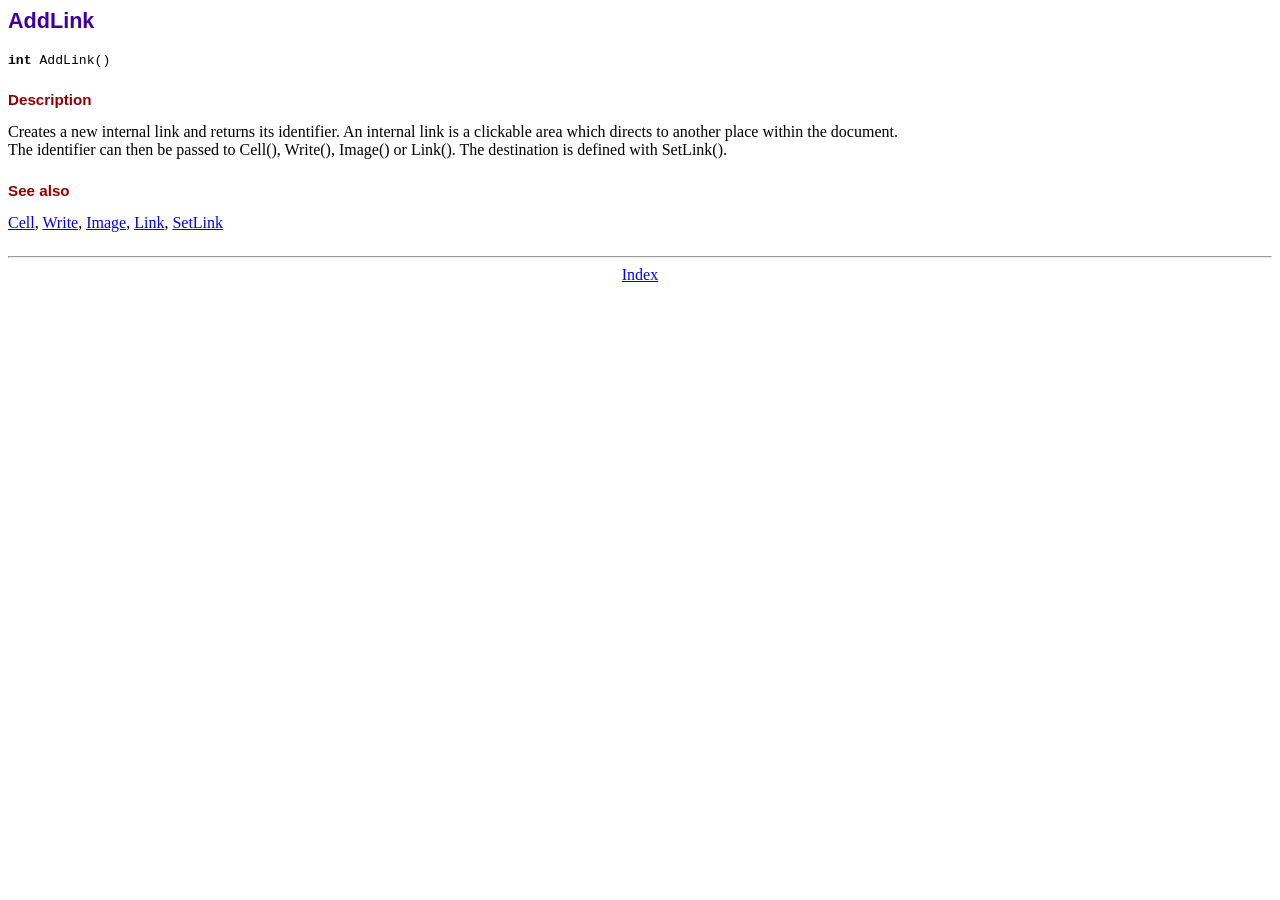
<file: fpdf/doc/addlink.htm>
<!DOCTYPE html PUBLIC "-//W3C//DTD HTML 4.01 Transitional//EN">
<html>
<head>
<meta http-equiv="Content-Type" content="text/html; charset=UTF-8">
<title>AddLink</title>
<link type="text/css" rel="stylesheet" href="../fpdf.css">
</head>
<body>
<h1>AddLink</h1>
<code><b>int</b> AddLink()</code>
<h2>Description</h2>
Creates a new internal link and returns its identifier. An internal link is a clickable area
which directs to another place within the document.
<br>
The identifier can then be passed to Cell(), Write(), Image() or Link(). The destination is
defined with SetLink().
<h2>See also</h2>
<a href="cell.htm">Cell</a>,
<a href="write.htm">Write</a>,
<a href="image.htm">Image</a>,
<a href="link.htm">Link</a>,
<a href="setlink.htm">SetLink</a>
<hr style="margin-top:1.5em">
<div style="text-align:center"><a href="index.htm">Index</a></div>
</body>
</html>
</file>
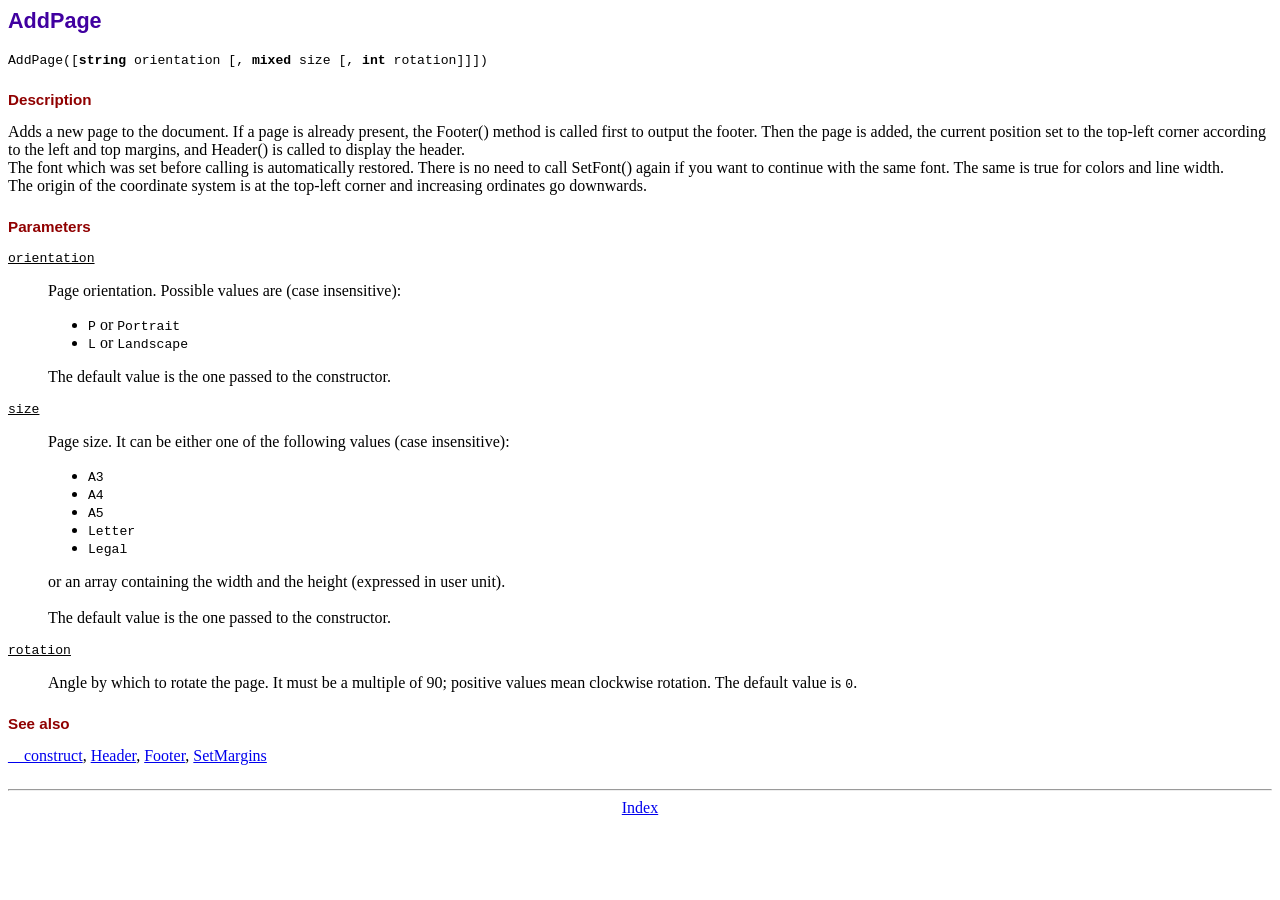
<file: fpdf/doc/addpage.htm>
<!DOCTYPE html PUBLIC "-//W3C//DTD HTML 4.01 Transitional//EN">
<html>
<head>
<meta http-equiv="Content-Type" content="text/html; charset=UTF-8">
<title>AddPage</title>
<link type="text/css" rel="stylesheet" href="../fpdf.css">
</head>
<body>
<h1>AddPage</h1>
<code>AddPage([<b>string</b> orientation [, <b>mixed</b> size [, <b>int</b> rotation]]])</code>
<h2>Description</h2>
Adds a new page to the document. If a page is already present, the Footer() method is called
first to output the footer. Then the page is added, the current position set to the top-left
corner according to the left and top margins, and Header() is called to display the header.
<br>
The font which was set before calling is automatically restored. There is no need to call
SetFont() again if you want to continue with the same font. The same is true for colors and
line width.
<br>
The origin of the coordinate system is at the top-left corner and increasing ordinates go
downwards.
<h2>Parameters</h2>
<dl class="param">
<dt><code>orientation</code></dt>
<dd>
Page orientation. Possible values are (case insensitive):
<ul>
<li><code>P</code> or <code>Portrait</code></li>
<li><code>L</code> or <code>Landscape</code></li>
</ul>
The default value is the one passed to the constructor.
</dd>
<dt><code>size</code></dt>
<dd>
Page size. It can be either one of the following values (case insensitive):
<ul>
<li><code>A3</code></li>
<li><code>A4</code></li>
<li><code>A5</code></li>
<li><code>Letter</code></li>
<li><code>Legal</code></li>
</ul>
or an array containing the width and the height (expressed in user unit).<br>
<br>
The default value is the one passed to the constructor.
</dd>
<dt><code>rotation</code></dt>
<dd>
Angle by which to rotate the page. It must be a multiple of 90; positive values
mean clockwise rotation. The default value is <code>0</code>.
</dd>
</dl>
<h2>See also</h2>
<a href="__construct.htm">__construct</a>,
<a href="header.htm">Header</a>,
<a href="footer.htm">Footer</a>,
<a href="setmargins.htm">SetMargins</a>
<hr style="margin-top:1.5em">
<div style="text-align:center"><a href="index.htm">Index</a></div>
</body>
</html>
</file>
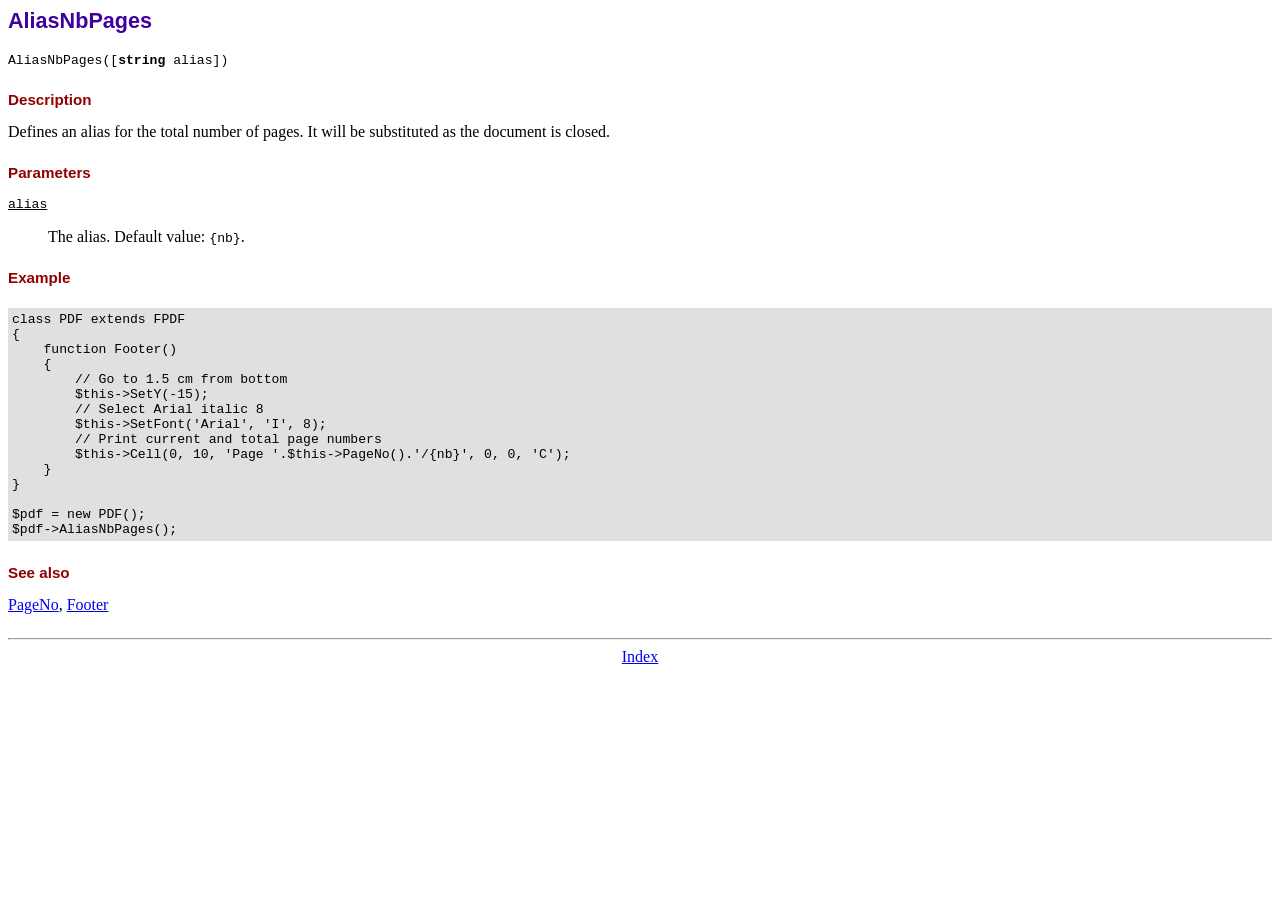
<file: fpdf/doc/aliasnbpages.htm>
<!DOCTYPE html PUBLIC "-//W3C//DTD HTML 4.01 Transitional//EN">
<html>
<head>
<meta http-equiv="Content-Type" content="text/html; charset=UTF-8">
<title>AliasNbPages</title>
<link type="text/css" rel="stylesheet" href="../fpdf.css">
</head>
<body>
<h1>AliasNbPages</h1>
<code>AliasNbPages([<b>string</b> alias])</code>
<h2>Description</h2>
Defines an alias for the total number of pages. It will be substituted as the document is
closed.
<h2>Parameters</h2>
<dl class="param">
<dt><code>alias</code></dt>
<dd>
The alias. Default value: <code>{nb}</code>.
</dd>
</dl>
<h2>Example</h2>
<div class="doc-source">
<pre><code>class PDF extends FPDF
{
    function Footer()
    {
        // Go to 1.5 cm from bottom
        $this-&gt;SetY(-15);
        // Select Arial italic 8
        $this-&gt;SetFont('Arial', 'I', 8);
        // Print current and total page numbers
        $this-&gt;Cell(0, 10, 'Page '.$this-&gt;PageNo().'/{nb}', 0, 0, 'C');
    }
}

$pdf = new PDF();
$pdf-&gt;AliasNbPages();</code></pre>
</div>
<h2>See also</h2>
<a href="pageno.htm">PageNo</a>,
<a href="footer.htm">Footer</a>
<hr style="margin-top:1.5em">
<div style="text-align:center"><a href="index.htm">Index</a></div>
</body>
</html>
</file>
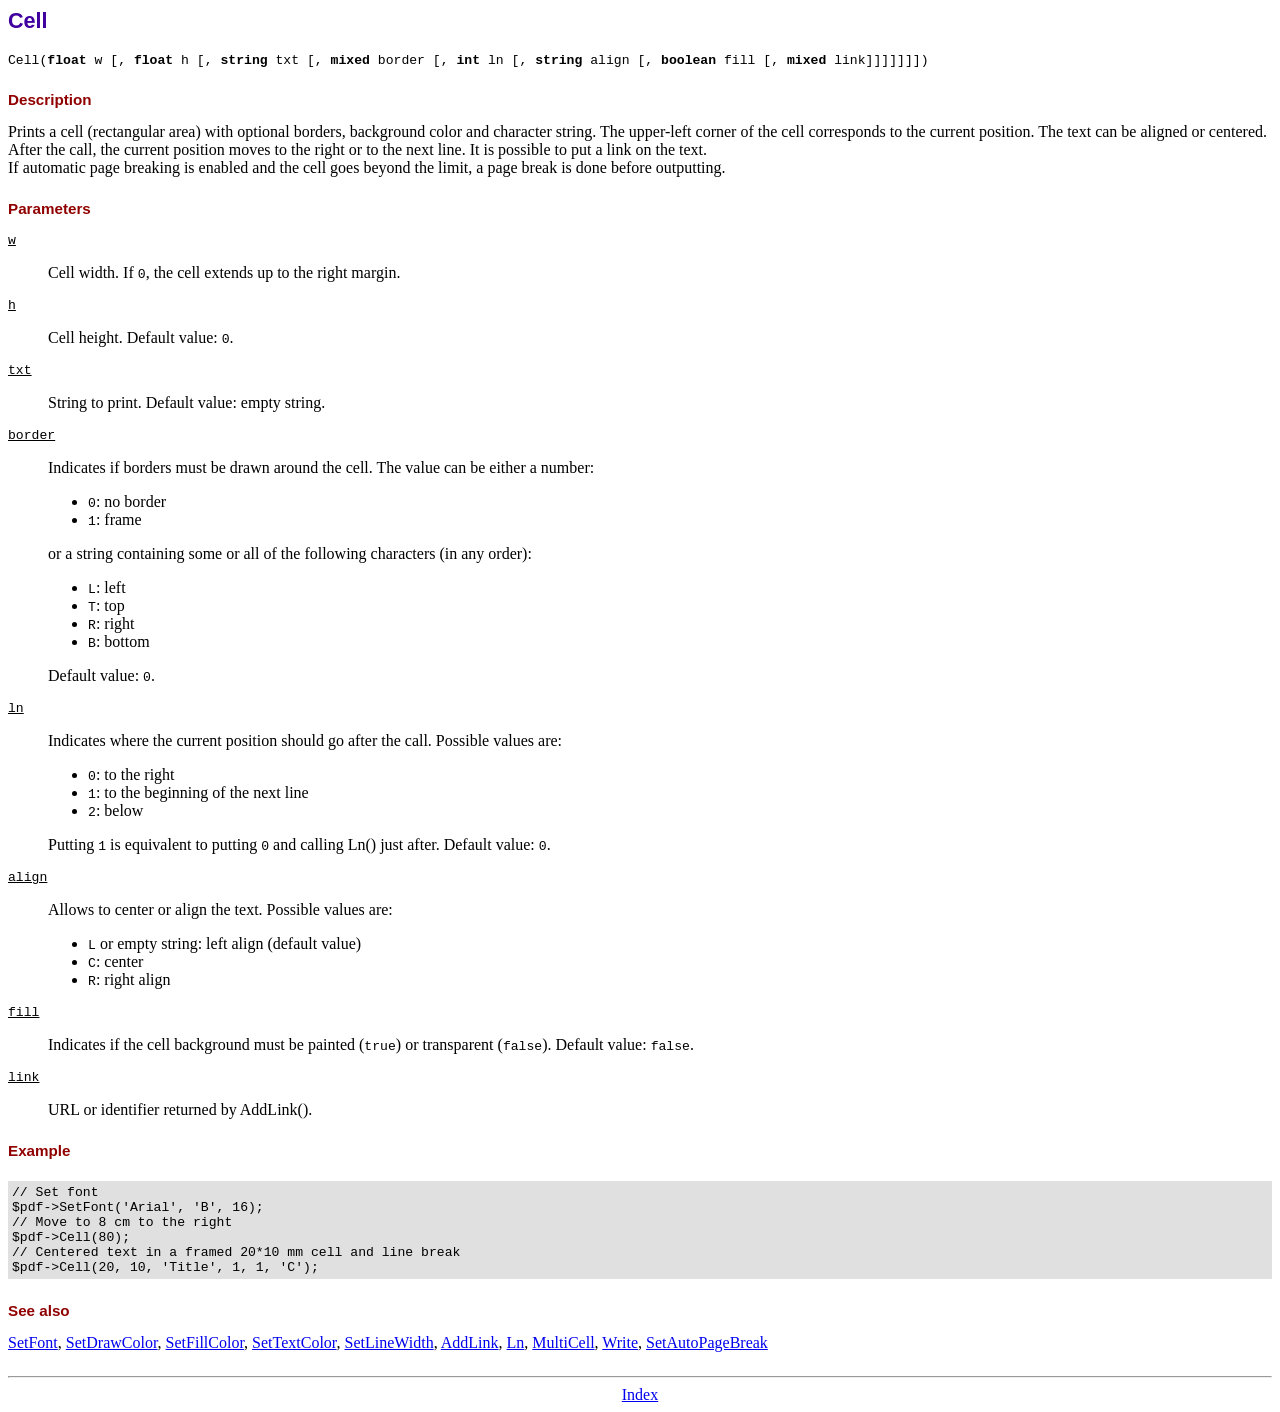
<file: fpdf/doc/cell.htm>
<!DOCTYPE html PUBLIC "-//W3C//DTD HTML 4.01 Transitional//EN">
<html>
<head>
<meta http-equiv="Content-Type" content="text/html; charset=UTF-8">
<title>Cell</title>
<link type="text/css" rel="stylesheet" href="../fpdf.css">
</head>
<body>
<h1>Cell</h1>
<code>Cell(<b>float</b> w [, <b>float</b> h [, <b>string</b> txt [, <b>mixed</b> border [, <b>int</b> ln [, <b>string</b> align [, <b>boolean</b> fill [, <b>mixed</b> link]]]]]]])</code>
<h2>Description</h2>
Prints a cell (rectangular area) with optional borders, background color and character string.
The upper-left corner of the cell corresponds to the current position. The text can be aligned
or centered. After the call, the current position moves to the right or to the next line. It is
possible to put a link on the text.
<br>
If automatic page breaking is enabled and the cell goes beyond the limit, a page break is
done before outputting.
<h2>Parameters</h2>
<dl class="param">
<dt><code>w</code></dt>
<dd>
Cell width. If <code>0</code>, the cell extends up to the right margin.
</dd>
<dt><code>h</code></dt>
<dd>
Cell height.
Default value: <code>0</code>.
</dd>
<dt><code>txt</code></dt>
<dd>
String to print.
Default value: empty string.
</dd>
<dt><code>border</code></dt>
<dd>
Indicates if borders must be drawn around the cell. The value can be either a number:
<ul>
<li><code>0</code>: no border</li>
<li><code>1</code>: frame</li>
</ul>
or a string containing some or all of the following characters (in any order):
<ul>
<li><code>L</code>: left</li>
<li><code>T</code>: top</li>
<li><code>R</code>: right</li>
<li><code>B</code>: bottom</li>
</ul>
Default value: <code>0</code>.
</dd>
<dt><code>ln</code></dt>
<dd>
Indicates where the current position should go after the call. Possible values are:
<ul>
<li><code>0</code>: to the right</li>
<li><code>1</code>: to the beginning of the next line</li>
<li><code>2</code>: below</li>
</ul>
Putting <code>1</code> is equivalent to putting <code>0</code> and calling Ln() just after.
Default value: <code>0</code>.
</dd>
<dt><code>align</code></dt>
<dd>
Allows to center or align the text. Possible values are:
<ul>
<li><code>L</code> or empty string: left align (default value)</li>
<li><code>C</code>: center</li>
<li><code>R</code>: right align</li>
</ul>
</dd>
<dt><code>fill</code></dt>
<dd>
Indicates if the cell background must be painted (<code>true</code>) or transparent (<code>false</code>).
Default value: <code>false</code>.
</dd>
<dt><code>link</code></dt>
<dd>
URL or identifier returned by AddLink().
</dd>
</dl>
<h2>Example</h2>
<div class="doc-source">
<pre><code>// Set font
$pdf-&gt;SetFont('Arial', 'B', 16);
// Move to 8 cm to the right
$pdf-&gt;Cell(80);
// Centered text in a framed 20*10 mm cell and line break
$pdf-&gt;Cell(20, 10, 'Title', 1, 1, 'C');</code></pre>
</div>
<h2>See also</h2>
<a href="setfont.htm">SetFont</a>,
<a href="setdrawcolor.htm">SetDrawColor</a>,
<a href="setfillcolor.htm">SetFillColor</a>,
<a href="settextcolor.htm">SetTextColor</a>,
<a href="setlinewidth.htm">SetLineWidth</a>,
<a href="addlink.htm">AddLink</a>,
<a href="ln.htm">Ln</a>,
<a href="multicell.htm">MultiCell</a>,
<a href="write.htm">Write</a>,
<a href="setautopagebreak.htm">SetAutoPageBreak</a>
<hr style="margin-top:1.5em">
<div style="text-align:center"><a href="index.htm">Index</a></div>
</body>
</html>
</file>
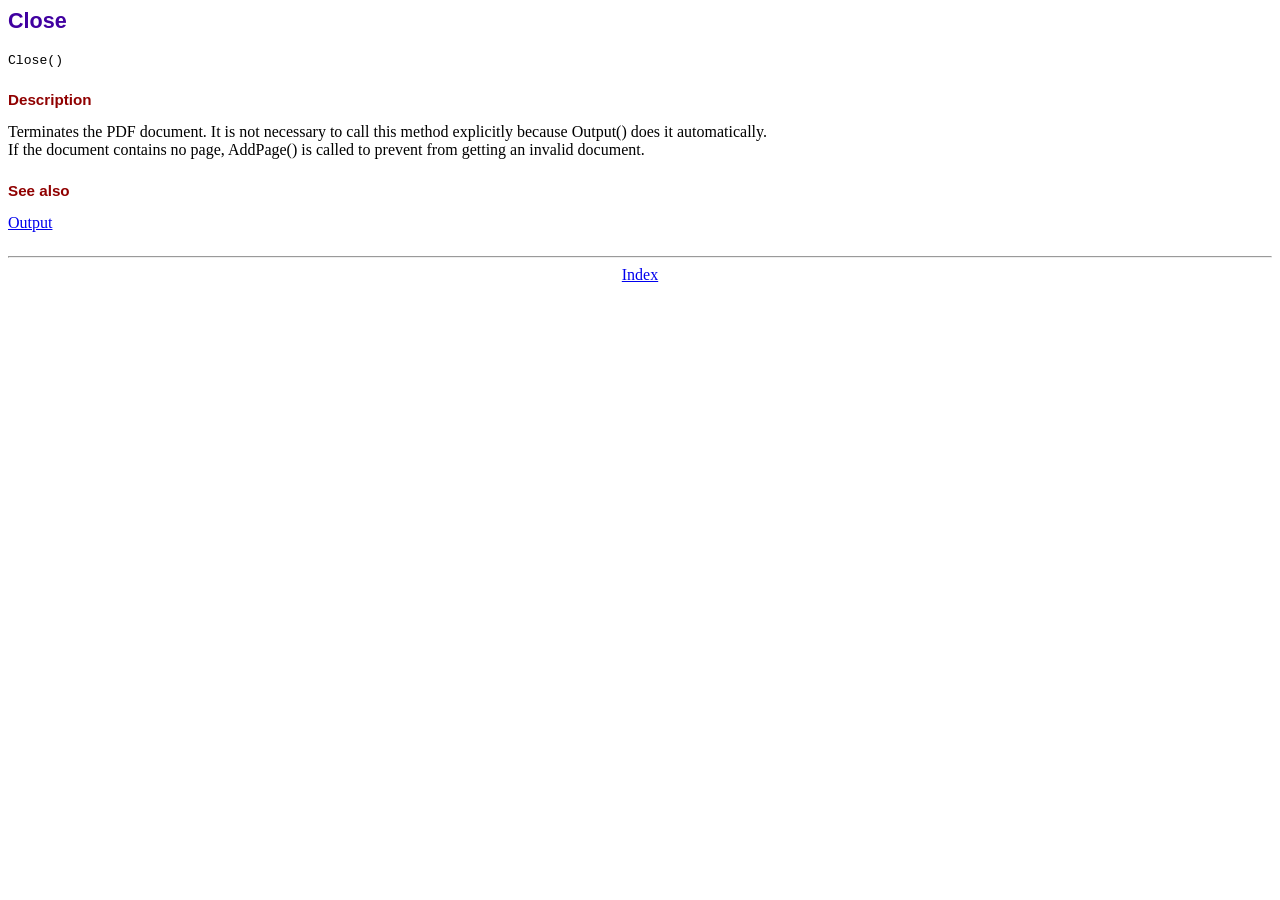
<file: fpdf/doc/close.htm>
<!DOCTYPE html PUBLIC "-//W3C//DTD HTML 4.01 Transitional//EN">
<html>
<head>
<meta http-equiv="Content-Type" content="text/html; charset=UTF-8">
<title>Close</title>
<link type="text/css" rel="stylesheet" href="../fpdf.css">
</head>
<body>
<h1>Close</h1>
<code>Close()</code>
<h2>Description</h2>
Terminates the PDF document. It is not necessary to call this method explicitly because Output()
does it automatically.
<br>
If the document contains no page, AddPage() is called to prevent from getting an invalid document.
<h2>See also</h2>
<a href="output.htm">Output</a>
<hr style="margin-top:1.5em">
<div style="text-align:center"><a href="index.htm">Index</a></div>
</body>
</html>
</file>
<file: fpdf/fpdf.css>
body {font-family:"Times New Roman",serif}
h1 {font:bold 135% Arial,sans-serif; color:#4000A0; margin-bottom:0.9em}
h2 {font:bold 95% Arial,sans-serif; color:#900000; margin-top:1.5em; margin-bottom:1em}
dl.param dt {text-decoration:underline}
dl.param dd {margin-top:1em; margin-bottom:1em}
dl.param ul {margin-top:1em; margin-bottom:1em}
tt, code, kbd {font-family:"Courier New",Courier,monospace; font-size:82%}
div.source {margin-top:1.4em; margin-bottom:1.3em}
div.source pre {display:table; border:1px solid #24246A; width:100%; margin:0em; font-family:inherit; font-size:100%}
div.source code {display:block; border:1px solid #C5C5EC; background-color:#F0F5FF; padding:6px; color:#000000}
div.doc-source {margin-top:1.4em; margin-bottom:1.3em}
div.doc-source pre {display:table; width:100%; margin:0em; font-family:inherit; font-size:100%}
div.doc-source code {display:block; background-color:#E0E0E0; padding:4px}
.kw {color:#000080; font-weight:bold}
.str {color:#CC0000}
.cmt {color:#008000}
p.demo {text-align:center; margin-top:-0.9em}
a.demo {text-decoration:none; font-weight:bold; color:#0000CC}
a.demo:link {text-decoration:none; font-weight:bold; color:#0000CC}
a.demo:hover {text-decoration:none; font-weight:bold; color:#0000FF}
a.demo:active {text-decoration:none; font-weight:bold; color:#0000FF}
</file>
<file: modules/style.css>
* {
  margin: 0;
  padding: 0;
  box-sizing: border-box;
  font-family: 'Poppins', sans-serif;
}

body {
  background: linear-gradient(135deg, #1e3c72, #2a5298);
  color: #fff;
  min-height: 100vh;
  padding: 20px;
}

.container {
  background: #ffffff10;
  border-radius: 16px;
  padding: 30px;
  box-shadow: 0 8px 20px rgba(0,0,0,0.2);
  max-width: 1000px;
  margin: auto;
  backdrop-filter: blur(10px);
}

header {
  display: flex;
  justify-content: space-between;
  align-items: center;
  margin-bottom: 30px;
}

header h1 {
  font-size: 28px;
  color: #fff;
}

.btn-add {
  padding: 10px 20px;
  background-color: #ffce00;
  color: #000;
  border: none;
  border-radius: 10px;
  font-weight: bold;
  cursor: pointer;
  transition: 0.3s;
}

.btn-add:hover {
  background-color: #e0b700;
}

table {
  width: 100%;
  border-collapse: collapse;
  background-color: rgba(255, 255, 255, 0.1);
  border-radius: 12px;
  overflow: hidden;
}

th, td {
  padding: 12px 15px;
  text-align: left;
}

thead {
  background-color: #ffffff30;
}

tbody tr:hover {
  background-color: #ffffff20;
}

.btn {
  padding: 6px 12px;
  border: none;
  border-radius: 8px;
  font-size: 14px;
  cursor: pointer;
  transition: 0.3s;
}

.btn.edit {
  background-color: #4caf50;
  color: white;
}

.btn.edit:hover {
  background-color: #45a049;
}

.btn.delete {
  background-color: #f44336;
  color: white;
  margin-left: 5px;
}

.btn.delete:hover {
  background-color: #e53935;
}
</file>
